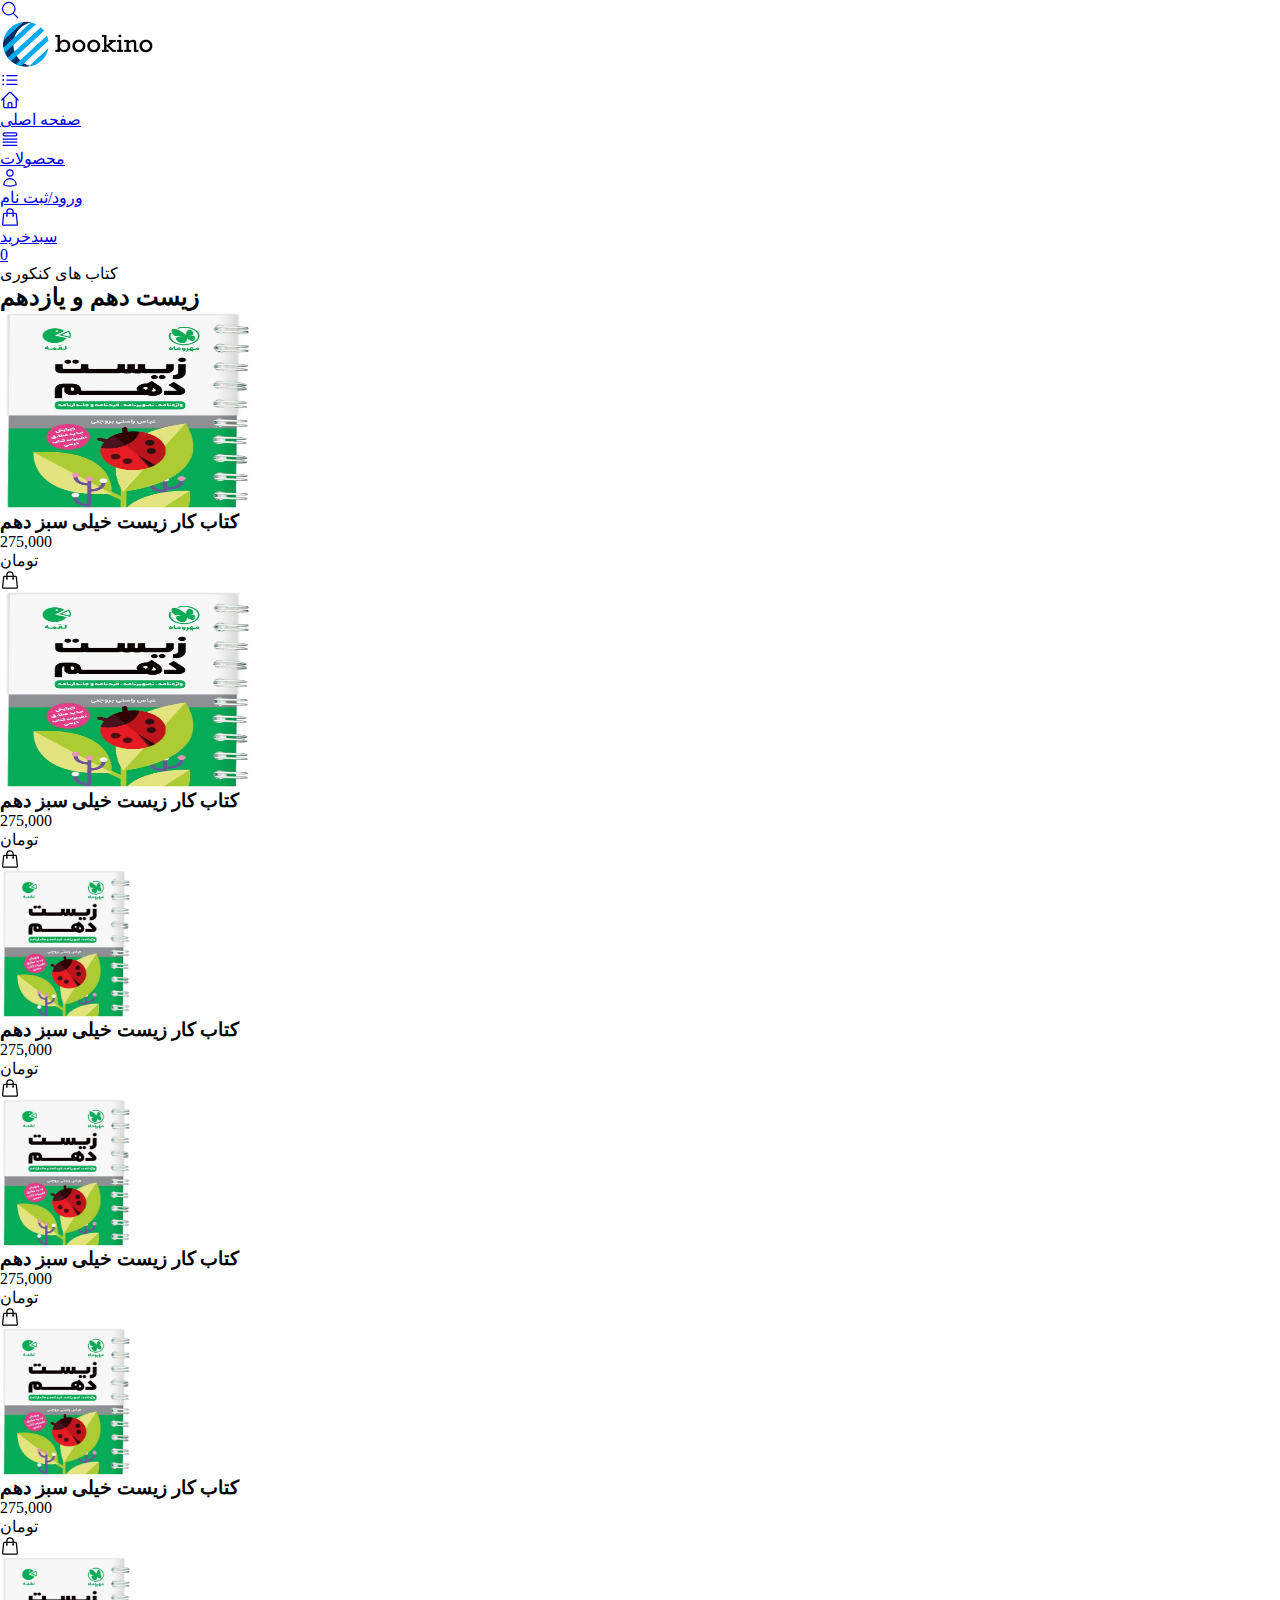
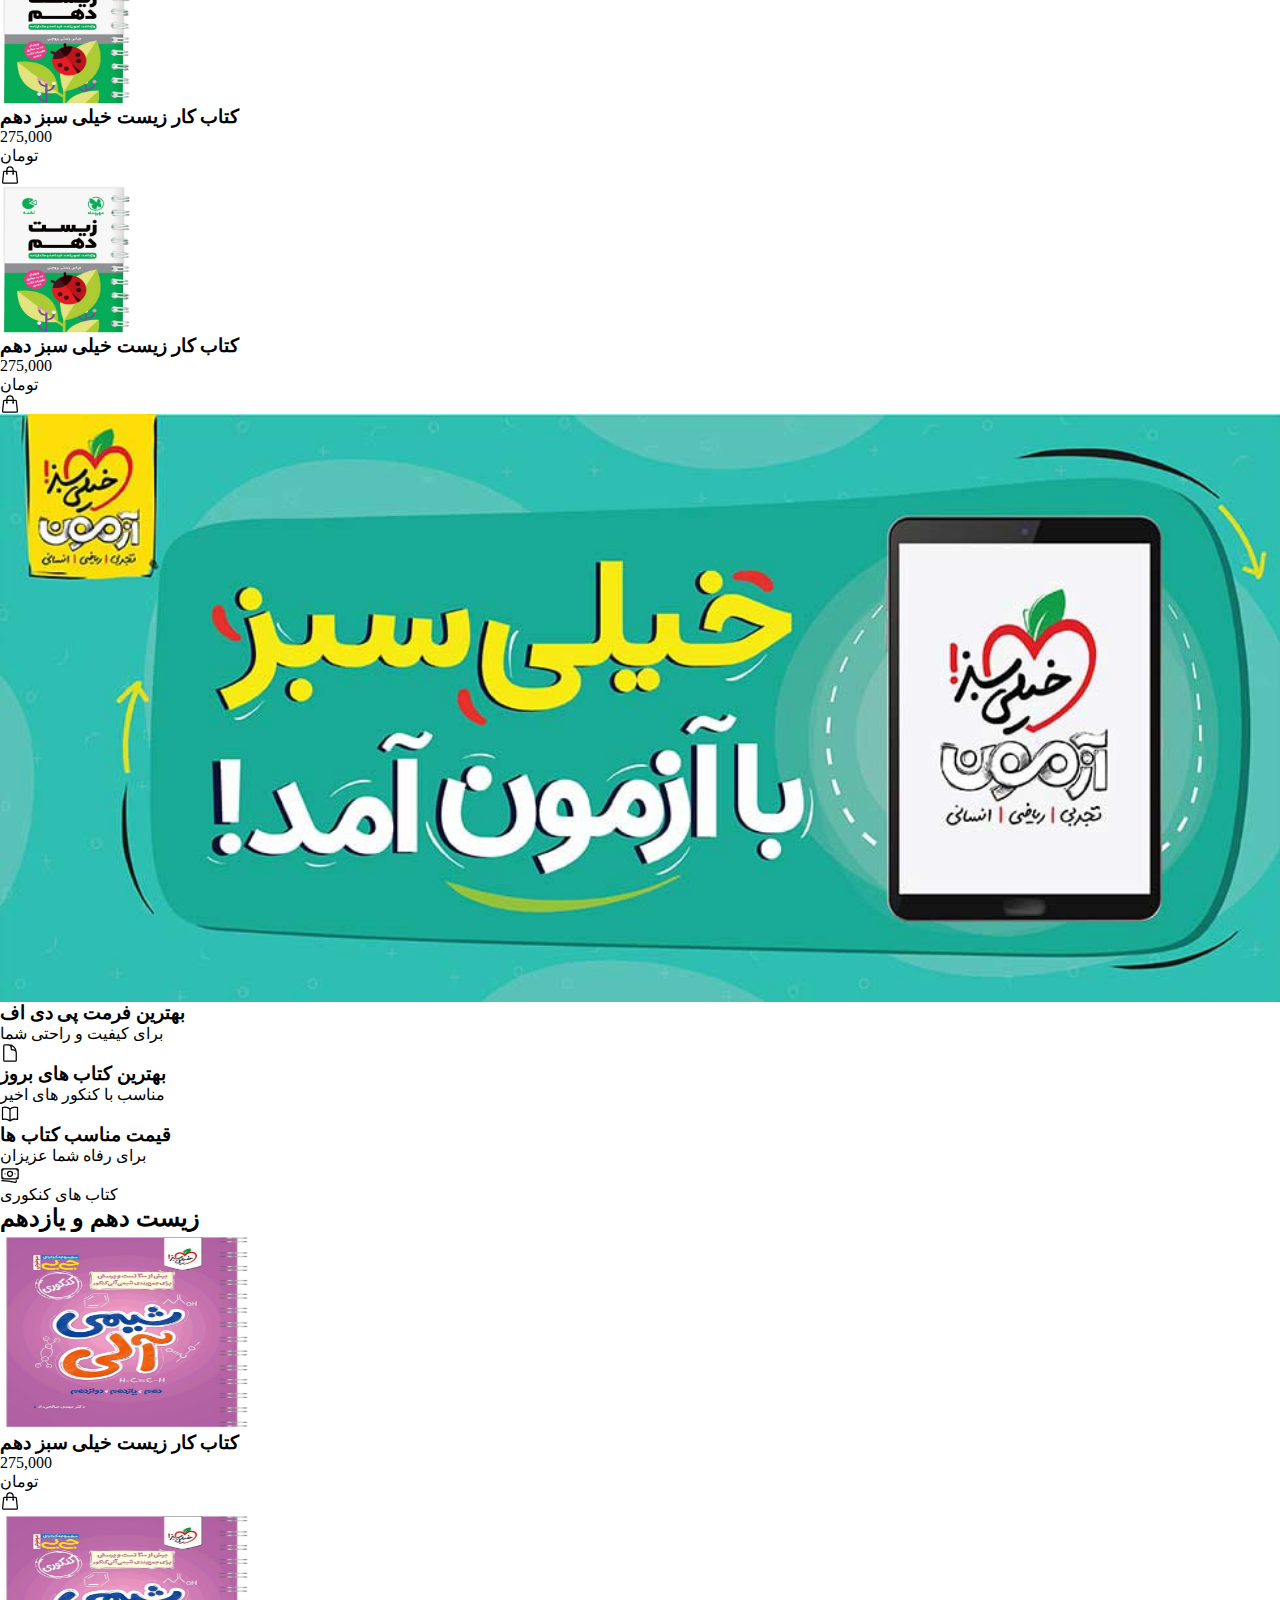
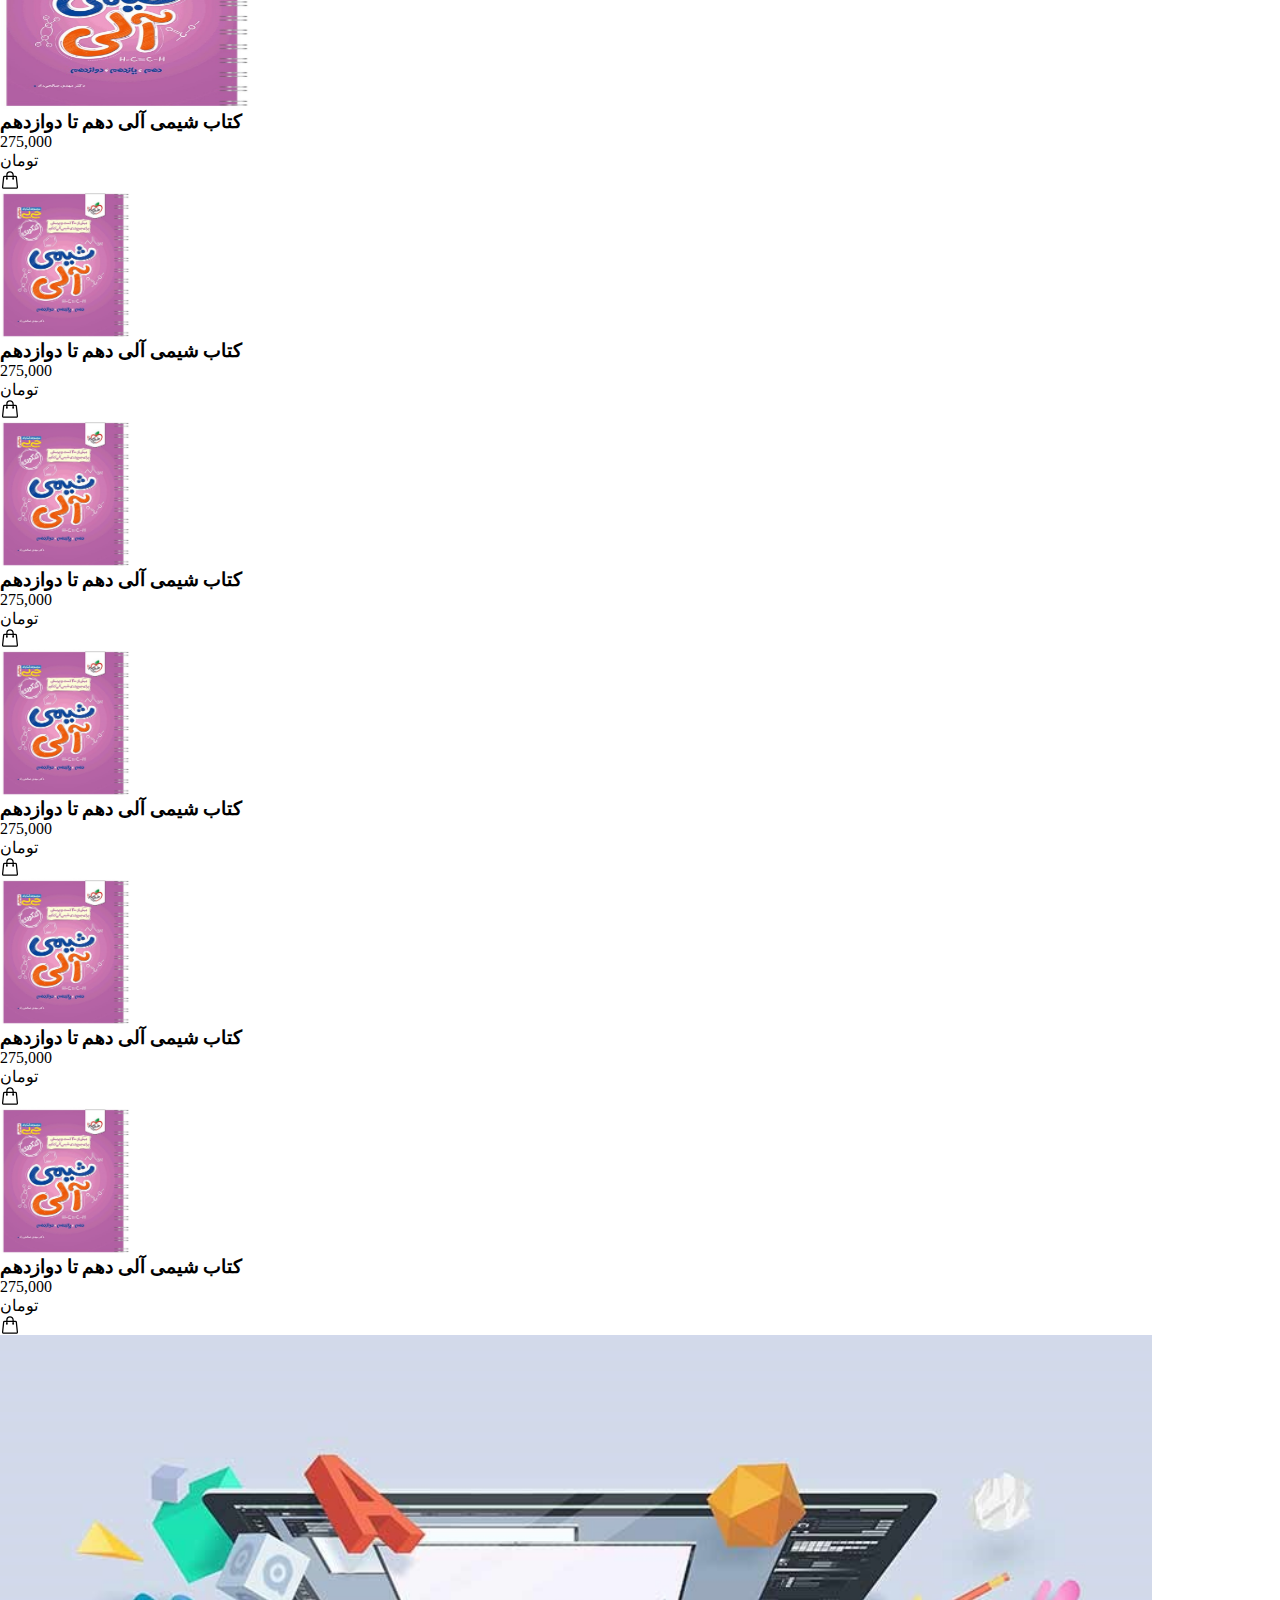
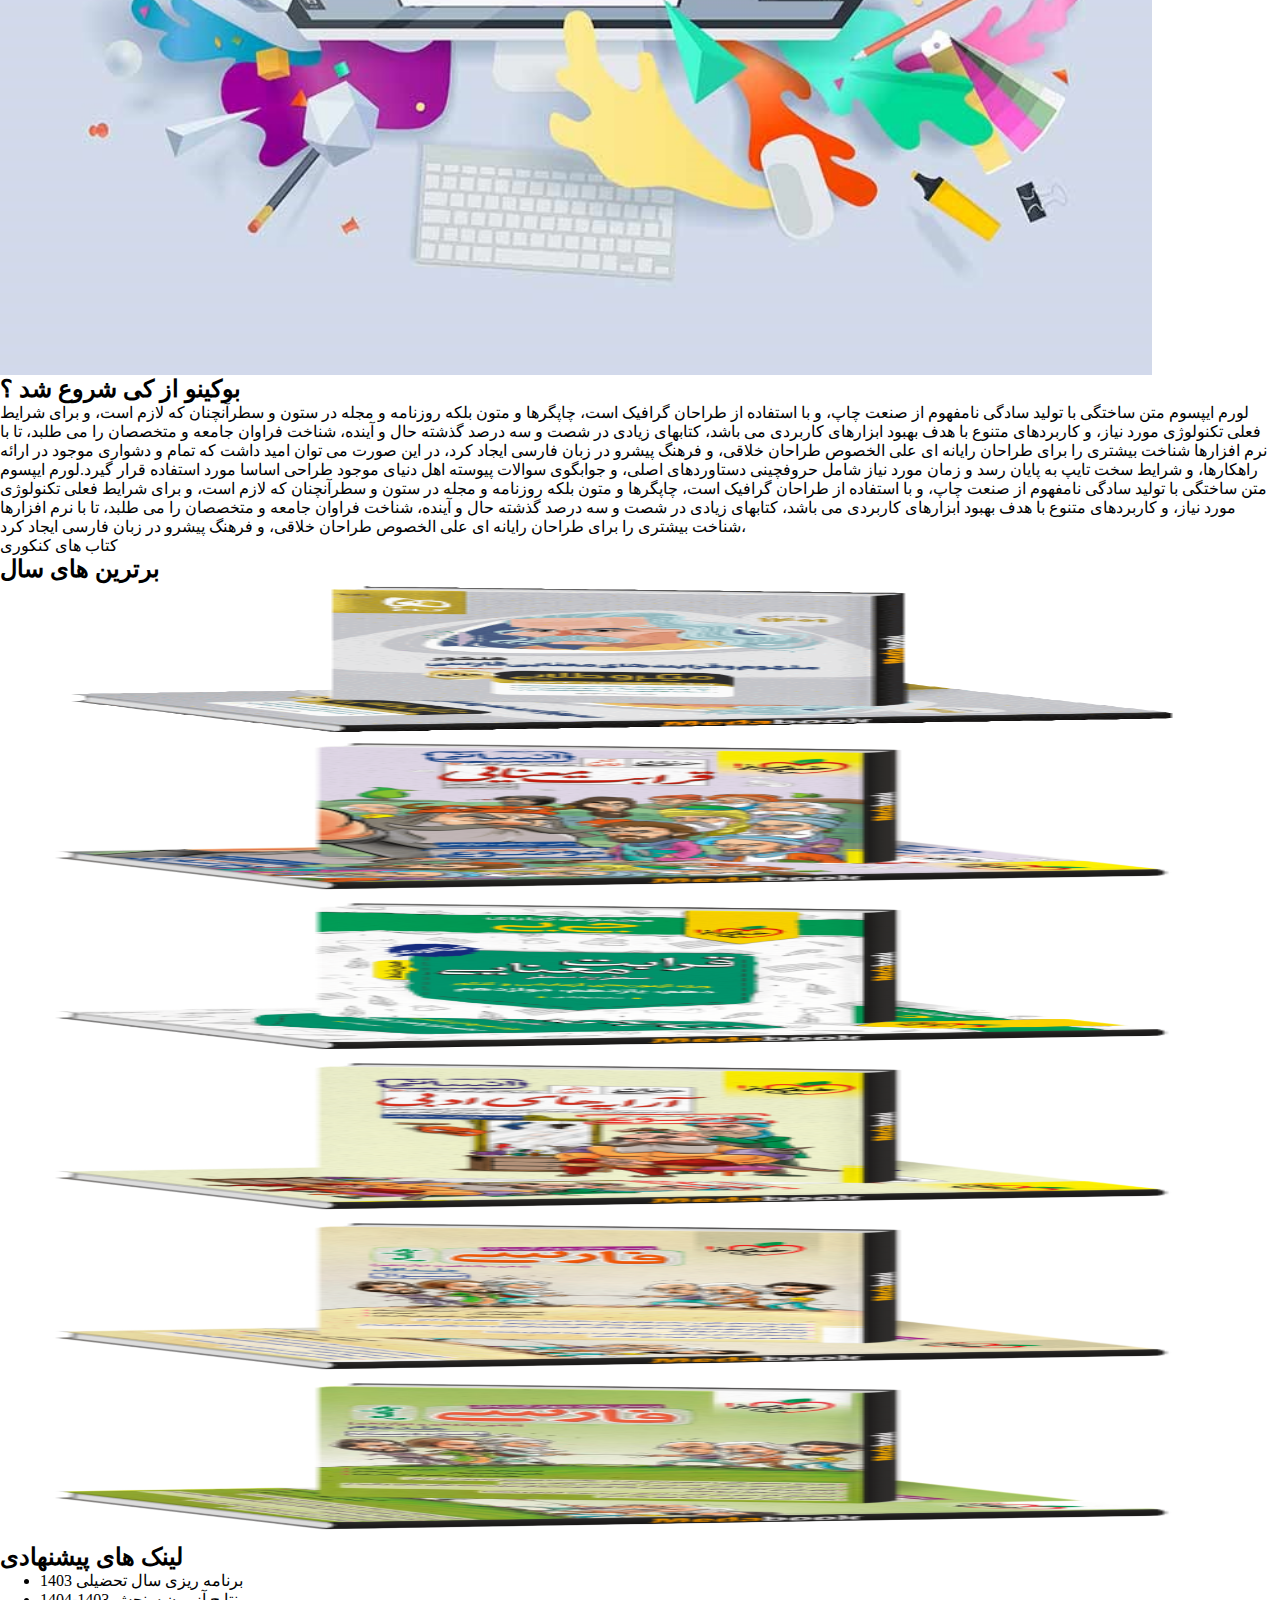
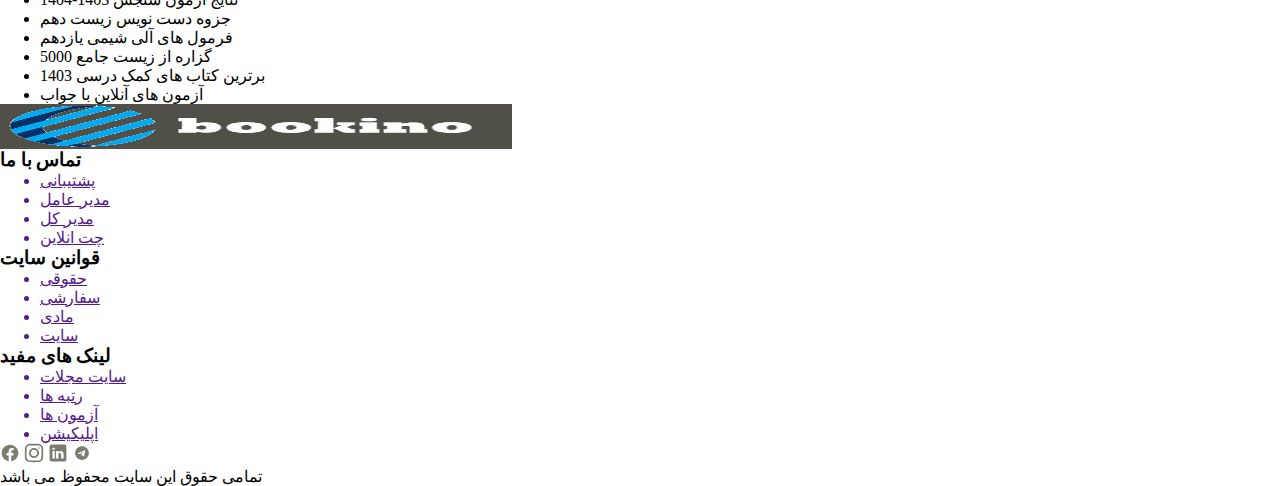
<file: index.html>
<html lang="fa">

<head>
    <meta charset="UTF-8">
    <meta name="viewport" content="width=device-width, initial-scale=1.0">
    <title>Document</title>
    <link rel="stylesheet" href="style.css">
</head>

<body>
    <div class="header">
        <div class="menu-right-mobile">

        </div>
        <a href="#">
            <div class="search">
                <svg xmlns="http://www.w3.org/2000/svg" fill="none" viewBox="0 0 24 24" stroke-width="1.5"
                    stroke="currentColor" class="size-6">
                    <path stroke-linecap="round" stroke-linejoin="round"
                        d="m21 21-5.197-5.197m0 0A7.5 7.5 0 1 0 5.196 5.196a7.5 7.5 0 0 0 10.607 10.607Z" />
                </svg>
            </div>
        </a>
        <div class="icon">
            <img src="images/icon.png" alt="" width="160px" height="50px">
        </div>
        <a href="#">
            <div class="menu-header">
                <svg xmlns="http://www.w3.org/2000/svg" fill="none" viewBox="0 0 24 24" stroke-width="1.5"
                    stroke="currentColor" class="size-6">
                    <path stroke-linecap="round" stroke-linejoin="round"
                        d="M8.25 6.75h12M8.25 12h12m-12 5.25h12M3.75 6.75h.007v.008H3.75V6.75Zm.375 0a.375.375 0 1 1-.75 0 .375.375 0 0 1 .75 0ZM3.75 12h.007v.008H3.75V12Zm.375 0a.375.375 0 1 1-.75 0 .375.375 0 0 1 .75 0Zm-.375 5.25h.007v.008H3.75v-.008Zm.375 0a.375.375 0 1 1-.75 0 .375.375 0 0 1 .75 0Z" />
                </svg>
            </div>
        </a>
    </div>
    <div class="menu-foot">
        <a href="#">
            <div class="menu">
                <div class="item-menu">
                    <div class="icon-menu">
                        <svg xmlns="http://www.w3.org/2000/svg" fill="none" viewBox="0 0 24 24" stroke-width="1.5"
                            stroke="currentColor" class="size-6">
                            <path stroke-linecap="round" stroke-linejoin="round"
                                d="m2.25 12 8.954-8.955c.44-.439 1.152-.439 1.591 0L21.75 12M4.5 9.75v10.125c0 .621.504 1.125 1.125 1.125H9.75v-4.875c0-.621.504-1.125 1.125-1.125h2.25c.621 0 1.125.504 1.125 1.125V21h4.125c.621 0 1.125-.504 1.125-1.125V9.75M8.25 21h8.25" />
                        </svg>
                    </div>
                    <p>صفحه اصلی</p>
                </div>
            </div>
        </a>
        <a href="#">
            <div class="menu">
                <div class="item-menu">
                    <div class="icon-menu">
                        <svg xmlns="http://www.w3.org/2000/svg" fill="none" viewBox="0 0 24 24" stroke-width="1.5"
                            stroke="currentColor" class="size-6">
                            <path stroke-linecap="round" stroke-linejoin="round"
                                d="M3.75 12h16.5m-16.5 3.75h16.5M3.75 19.5h16.5M5.625 4.5h12.75a1.875 1.875 0 0 1 0 3.75H5.625a1.875 1.875 0 0 1 0-3.75Z" />
                        </svg>
                    </div>
                    <p>محصولات</p>
                </div>
            </div>
        </a>
        <a href="#">
            <div class="menu">
                <div class="item-menu">
                    <div class="icon-menu">
                        <svg xmlns="http://www.w3.org/2000/svg" fill="none" viewBox="0 0 24 24" stroke-width="1.5"
                            stroke="currentColor" class="size-6">
                            <path stroke-linecap="round" stroke-linejoin="round"
                                d="M15.75 6a3.75 3.75 0 1 1-7.5 0 3.75 3.75 0 0 1 7.5 0ZM4.501 20.118a7.5 7.5 0 0 1 14.998 0A17.933 17.933 0 0 1 12 21.75c-2.676 0-5.216-.584-7.499-1.632Z" />
                        </svg>
                    </div>
                    <p>ورود/ثبت نام</p>
                </div>
            </div>
        </a>
        <a href="shopping-cart.html">
            <div class="menu">
                <div class="item-menu">
                    <div class="icon-menu">
                        <svg xmlns="http://www.w3.org/2000/svg" fill="none" viewBox="0 0 24 24" stroke-width="1.5"
                            stroke="currentColor" class="size-6">
                            <path stroke-linecap="round" stroke-linejoin="round"
                                d="M15.75 10.5V6a3.75 3.75 0 1 0-7.5 0v4.5m11.356-1.993 1.263 12c.07.665-.45 1.243-1.119 1.243H4.25a1.125 1.125 0 0 1-1.12-1.243l1.264-12A1.125 1.125 0 0 1 5.513 7.5h12.974c.576 0 1.059.435 1.119 1.007ZM8.625 10.5a.375.375 0 1 1-.75 0 .375.375 0 0 1 .75 0Zm7.5 0a.375.375 0 1 1-.75 0 .375.375 0 0 1 .75 0Z" />
                        </svg>
                    </div>
                    <p>سبدخرید</p>
                    <p class="number-shop">0</p>
                </div>
            </div>
        </a>
    </div>
    <div class="main">
        <div class="box-books-one">
            <div class="books-konkoor">
                <p>کتاب های کنکوری</p>
                <h2>زیست دهم و یازدهم</h2>
                <div class="row">
                    <div class="book-konkoor">
                        <img class="img-book" src="images/book.jpg" alt="" width="250px" height="200px">
                        <h3 class="title-book">کتاب کار زیست خیلی سبز دهم </h3>
                        <div class="price-div">
                            <div class="right-price">
                                <p class="price">275,000</p>
                                <p class="tooman">تومان</p>
                            </div>
                            <div class="add-book-to-shop">
                                <svg xmlns="http://www.w3.org/2000/svg" fill="none" viewBox="0 0 24 24"
                                    stroke-width="1.5" stroke="currentColor" class="icon-add-shop">
                                    <path stroke-linecap="round" stroke-linejoin="round"
                                        d="M15.75 10.5V6a3.75 3.75 0 1 0-7.5 0v4.5m11.356-1.993 1.263 12c.07.665-.45 1.243-1.119 1.243H4.25a1.125 1.125 0 0 1-1.12-1.243l1.264-12A1.125 1.125 0 0 1 5.513 7.5h12.974c.576 0 1.059.435 1.119 1.007ZM8.625 10.5a.375.375 0 1 1-.75 0 .375.375 0 0 1 .75 0Zm7.5 0a.375.375 0 1 1-.75 0 .375.375 0 0 1 .75 0Z" />
                                </svg>
                            </div>
                        </div>
                    </div>
                    <div class="book-konkoor">
                        <img class="img-book" src="images/book.jpg" alt="" width="250px" height="200px">
                        <h3 class="title-book">کتاب کار زیست خیلی سبز دهم </h3>
                        <div class="price-div">
                            <div class="right-price">
                                <p class="price">275,000</p>
                                <p class="tooman">تومان</p>
                            </div>
                            <div class="add-book-to-shop">
                                <svg xmlns="http://www.w3.org/2000/svg" fill="none" viewBox="0 0 24 24"
                                    stroke-width="1.5" stroke="currentColor" class="icon-add-shop">
                                    <path stroke-linecap="round" stroke-linejoin="round"
                                        d="M15.75 10.5V6a3.75 3.75 0 1 0-7.5 0v4.5m11.356-1.993 1.263 12c.07.665-.45 1.243-1.119 1.243H4.25a1.125 1.125 0 0 1-1.12-1.243l1.264-12A1.125 1.125 0 0 1 5.513 7.5h12.974c.576 0 1.059.435 1.119 1.007ZM8.625 10.5a.375.375 0 1 1-.75 0 .375.375 0 0 1 .75 0Zm7.5 0a.375.375 0 1 1-.75 0 .375.375 0 0 1 .75 0Z" />
                                </svg>
                            </div>
                        </div>
                    </div>
                    <div class="book-konkoor">
                        <img class="img-book" src="images/book.jpg" alt="" width="130px" height="150px">
                        <h3 class="title-book">کتاب کار زیست خیلی سبز دهم </h3>
                        <div class="price-div">
                            <div class="right-price">
                                <p class="price">275,000</p>
                                <p class="tooman">تومان</p>
                            </div>
                            <div class="add-book-to-shop">
                                <svg xmlns="http://www.w3.org/2000/svg" fill="none" viewBox="0 0 24 24"
                                    stroke-width="1.5" stroke="currentColor" class="icon-add-shop">
                                    <path stroke-linecap="round" stroke-linejoin="round"
                                        d="M15.75 10.5V6a3.75 3.75 0 1 0-7.5 0v4.5m11.356-1.993 1.263 12c.07.665-.45 1.243-1.119 1.243H4.25a1.125 1.125 0 0 1-1.12-1.243l1.264-12A1.125 1.125 0 0 1 5.513 7.5h12.974c.576 0 1.059.435 1.119 1.007ZM8.625 10.5a.375.375 0 1 1-.75 0 .375.375 0 0 1 .75 0Zm7.5 0a.375.375 0 1 1-.75 0 .375.375 0 0 1 .75 0Z" />
                                </svg>
                            </div>
                        </div>
                    </div>
                    <div class="book-konkoor">
                        <img class="img-book" src="images/book.jpg" alt="" width="130px" height="150px">
                        <h3 class="title-book">کتاب کار زیست خیلی سبز دهم </h3>
                        <div class="price-div">
                            <div class="right-price">
                                <p class="price">275,000</p>
                                <p class="tooman">تومان</p>
                            </div>
                            <div class="add-book-to-shop">
                                <svg xmlns="http://www.w3.org/2000/svg" fill="none" viewBox="0 0 24 24"
                                    stroke-width="1.5" stroke="currentColor" class="icon-add-shop">
                                    <path stroke-linecap="round" stroke-linejoin="round"
                                        d="M15.75 10.5V6a3.75 3.75 0 1 0-7.5 0v4.5m11.356-1.993 1.263 12c.07.665-.45 1.243-1.119 1.243H4.25a1.125 1.125 0 0 1-1.12-1.243l1.264-12A1.125 1.125 0 0 1 5.513 7.5h12.974c.576 0 1.059.435 1.119 1.007ZM8.625 10.5a.375.375 0 1 1-.75 0 .375.375 0 0 1 .75 0Zm7.5 0a.375.375 0 1 1-.75 0 .375.375 0 0 1 .75 0Z" />
                                </svg>
                            </div>
                        </div>
                    </div>
                    <div class="book-konkoor">
                        <img class="img-book" src="images/book.jpg" alt="" width="130px" height="150px">
                        <h3 class="title-book">کتاب کار زیست خیلی سبز دهم </h3>
                        <div class="price-div">
                            <div class="right-price">
                                <p class="price">275,000</p>
                                <p class="tooman">تومان</p>
                            </div>
                            <div class="add-book-to-shop">
                                <svg xmlns="http://www.w3.org/2000/svg" fill="none" viewBox="0 0 24 24"
                                    stroke-width="1.5" stroke="currentColor" class="icon-add-shop">
                                    <path stroke-linecap="round" stroke-linejoin="round"
                                        d="M15.75 10.5V6a3.75 3.75 0 1 0-7.5 0v4.5m11.356-1.993 1.263 12c.07.665-.45 1.243-1.119 1.243H4.25a1.125 1.125 0 0 1-1.12-1.243l1.264-12A1.125 1.125 0 0 1 5.513 7.5h12.974c.576 0 1.059.435 1.119 1.007ZM8.625 10.5a.375.375 0 1 1-.75 0 .375.375 0 0 1 .75 0Zm7.5 0a.375.375 0 1 1-.75 0 .375.375 0 0 1 .75 0Z" />
                                </svg>
                            </div>
                        </div>
                    </div>
                    <div class="book-konkoor">
                        <img class="img-book" src="images/book.jpg" alt="" width="130px" height="150px">
                        <h3 class="title-book">کتاب کار زیست خیلی سبز دهم </h3>
                        <div class="price-div">
                            <div class="right-price">
                                <p class="price">275,000</p>
                                <p class="tooman">تومان</p>
                            </div>
                            <div class="add-book-to-shop">
                                <svg xmlns="http://www.w3.org/2000/svg" fill="none" viewBox="0 0 24 24"
                                    stroke-width="1.5" stroke="currentColor" class="icon-add-shop">
                                    <path stroke-linecap="round" stroke-linejoin="round"
                                        d="M15.75 10.5V6a3.75 3.75 0 1 0-7.5 0v4.5m11.356-1.993 1.263 12c.07.665-.45 1.243-1.119 1.243H4.25a1.125 1.125 0 0 1-1.12-1.243l1.264-12A1.125 1.125 0 0 1 5.513 7.5h12.974c.576 0 1.059.435 1.119 1.007ZM8.625 10.5a.375.375 0 1 1-.75 0 .375.375 0 0 1 .75 0Zm7.5 0a.375.375 0 1 1-.75 0 .375.375 0 0 1 .75 0Z" />
                                </svg>
                            </div>
                        </div>
                    </div>
                    <div class="book-konkoor">
                        <img class="img-book" src="images/book.jpg" alt="" width="130px" height="150px">
                        <h3 class="title-book">کتاب کار زیست خیلی سبز دهم </h3>
                        <div class="price-div">
                            <div class="right-price">
                                <p class="price">275,000</p>
                                <p class="tooman">تومان</p>
                            </div>
                            <div class="add-book-to-shop">
                                <svg xmlns="http://www.w3.org/2000/svg" fill="none" viewBox="0 0 24 24"
                                    stroke-width="1.5" stroke="currentColor" class="icon-add-shop">
                                    <path stroke-linecap="round" stroke-linejoin="round"
                                        d="M15.75 10.5V6a3.75 3.75 0 1 0-7.5 0v4.5m11.356-1.993 1.263 12c.07.665-.45 1.243-1.119 1.243H4.25a1.125 1.125 0 0 1-1.12-1.243l1.264-12A1.125 1.125 0 0 1 5.513 7.5h12.974c.576 0 1.059.435 1.119 1.007ZM8.625 10.5a.375.375 0 1 1-.75 0 .375.375 0 0 1 .75 0Zm7.5 0a.375.375 0 1 1-.75 0 .375.375 0 0 1 .75 0Z" />
                                </svg>
                            </div>
                        </div>
                    </div>
                </div>
            </div>
        </div>
        <div class="img">
            <img src="images/img1.jpg" alt="" width="100%" class="img1">
        </div>
        <div class="question">
            <div class="item-question">
                <div class="left-question">
                    <div>
                        <h3 class="title-question-1">بهترین فرمت پی دی اف</h3>
                        <p class="p-question-1">برای کیفیت و راحتی شما</p>
                    </div>

                </div>
                <div class="right-question">
                    <div class="div-icon-question ">
                        <svg xmlns="http://www.w3.org/2000/svg" fill="none" viewBox="0 0 24 24" stroke-width="1.5"
                            stroke="currentColor" class="icon-question">
                            <path stroke-linecap="round" stroke-linejoin="round"
                                d="M19.5 14.25v-2.625a3.375 3.375 0 0 0-3.375-3.375h-1.5A1.125 1.125 0 0 1 13.5 7.125v-1.5a3.375 3.375 0 0 0-3.375-3.375H8.25m2.25 0H5.625c-.621 0-1.125.504-1.125 1.125v17.25c0 .621.504 1.125 1.125 1.125h12.75c.621 0 1.125-.504 1.125-1.125V11.25a9 9 0 0 0-9-9Z" />
                        </svg>
                    </div>
                </div>
            </div>
            <div class="item-question">
                <div class="left-question">
                    <div>
                        <h3 class="title-question-2">بهترین کتاب های بروز</h3>
                        <p class="p-question-2">مناسب با کنکور های اخیر</p>
                    </div>

                </div>
                <div class="right-question">
                    <div class="two-icon">
                        <svg xmlns="http://www.w3.org/2000/svg" fill="none" viewBox="0 0 24 24" stroke-width="1.5"
                            stroke="currentColor" class="icon-question">
                            <path stroke-linecap="round" stroke-linejoin="round"
                                d="M12 6.042A8.967 8.967 0 0 0 6 3.75c-1.052 0-2.062.18-3 .512v14.25A8.987 8.987 0 0 1 6 18c2.305 0 4.408.867 6 2.292m0-14.25a8.966 8.966 0 0 1 6-2.292c1.052 0 2.062.18 3 .512v14.25A8.987 8.987 0 0 0 18 18a8.967 8.967 0 0 0-6 2.292m0-14.25v14.25" />
                        </svg>
                    </div>
                </div>
            </div>
            <div class="item-question">
                <div class="left-question">
                    <div>
                        <h3 class="title-question-3">قیمت مناسب کتاب ها</h3>
                        <p class="p-question-3">برای رفاه شما عزیزان</p>
                    </div>

                </div>
                <div class="right-question">
                    <div class="three-icon">
                        <svg xmlns="http://www.w3.org/2000/svg" fill="none" viewBox="0 0 24 24" stroke-width="1.5"
                            stroke="currentColor" class="icon-question">
                            <path stroke-linecap="round" stroke-linejoin="round"
                                d="M2.25 18.75a60.07 60.07 0 0 1 15.797 2.101c.727.198 1.453-.342 1.453-1.096V18.75M3.75 4.5v.75A.75.75 0 0 1 3 6h-.75m0 0v-.375c0-.621.504-1.125 1.125-1.125H20.25M2.25 6v9m18-10.5v.75c0 .414.336.75.75.75h.75m-1.5-1.5h.375c.621 0 1.125.504 1.125 1.125v9.75c0 .621-.504 1.125-1.125 1.125h-.375m1.5-1.5H21a.75.75 0 0 0-.75.75v.75m0 0H3.75m0 0h-.375a1.125 1.125 0 0 1-1.125-1.125V15m1.5 1.5v-.75A.75.75 0 0 0 3 15h-.75M15 10.5a3 3 0 1 1-6 0 3 3 0 0 1 6 0Zm3 0h.008v.008H18V10.5Zm-12 0h.008v.008H6V10.5Z" />
                        </svg>

                    </div>
                </div>
            </div>
        </div>
        <div class="box-books-one">


            <div class="books-konkoor">
                <p>کتاب های کنکوری</p>
                <h2>زیست دهم و یازدهم</h2>
                <div class="row">
                    <div class="book-konkoor">
                        <img class="img-book" src="images/book2.jpg" alt="" width="250px" height="200px">
                        <h3 class="title-book">کتاب کار زیست خیلی سبز دهم </h3>
                        <div class="price-div">
                            <div class="right-price">
                                <p class="price">275,000</p>
                                <p class="tooman">تومان</p>
                            </div>
                            <div class="add-book-to-shop">
                                <svg xmlns="http://www.w3.org/2000/svg" fill="none" viewBox="0 0 24 24"
                                    stroke-width="1.5" stroke="currentColor" class="icon-add-shop">
                                    <path stroke-linecap="round" stroke-linejoin="round"
                                        d="M15.75 10.5V6a3.75 3.75 0 1 0-7.5 0v4.5m11.356-1.993 1.263 12c.07.665-.45 1.243-1.119 1.243H4.25a1.125 1.125 0 0 1-1.12-1.243l1.264-12A1.125 1.125 0 0 1 5.513 7.5h12.974c.576 0 1.059.435 1.119 1.007ZM8.625 10.5a.375.375 0 1 1-.75 0 .375.375 0 0 1 .75 0Zm7.5 0a.375.375 0 1 1-.75 0 .375.375 0 0 1 .75 0Z" />
                                </svg>
                            </div>
                        </div>
                    </div>
                    <div class="book-konkoor">
                        <img class="img-book" src="images/book2.jpg" alt="" width="250px" height="200px">
                        <h3 class="title-book">کتاب شیمی آلی دهم تا دوازدهم</h3>
                        <div class="price-div">
                            <div class="right-price">
                                <p class="price">275,000</p>
                                <p class="tooman">تومان</p>
                            </div>
                            <div class="add-book-to-shop">
                                <svg xmlns="http://www.w3.org/2000/svg" fill="none" viewBox="0 0 24 24"
                                    stroke-width="1.5" stroke="currentColor" class="icon-add-shop">
                                    <path stroke-linecap="round" stroke-linejoin="round"
                                        d="M15.75 10.5V6a3.75 3.75 0 1 0-7.5 0v4.5m11.356-1.993 1.263 12c.07.665-.45 1.243-1.119 1.243H4.25a1.125 1.125 0 0 1-1.12-1.243l1.264-12A1.125 1.125 0 0 1 5.513 7.5h12.974c.576 0 1.059.435 1.119 1.007ZM8.625 10.5a.375.375 0 1 1-.75 0 .375.375 0 0 1 .75 0Zm7.5 0a.375.375 0 1 1-.75 0 .375.375 0 0 1 .75 0Z" />
                                </svg>
                            </div>
                        </div>
                    </div>
                    <div class="book-konkoor">
                        <img class="img-book" src="images/book2.jpg" alt="" width="130px" height="150px">
                        <h3 class="title-book">کتاب شیمی آلی دهم تا دوازدهم</h3>
                        <div class="price-div">
                            <div class="right-price">
                                <p class="price">275,000</p>
                                <p class="tooman">تومان</p>
                            </div>
                            <div class="add-book-to-shop">
                                <svg xmlns="http://www.w3.org/2000/svg" fill="none" viewBox="0 0 24 24"
                                    stroke-width="1.5" stroke="currentColor" class="icon-add-shop">
                                    <path stroke-linecap="round" stroke-linejoin="round"
                                        d="M15.75 10.5V6a3.75 3.75 0 1 0-7.5 0v4.5m11.356-1.993 1.263 12c.07.665-.45 1.243-1.119 1.243H4.25a1.125 1.125 0 0 1-1.12-1.243l1.264-12A1.125 1.125 0 0 1 5.513 7.5h12.974c.576 0 1.059.435 1.119 1.007ZM8.625 10.5a.375.375 0 1 1-.75 0 .375.375 0 0 1 .75 0Zm7.5 0a.375.375 0 1 1-.75 0 .375.375 0 0 1 .75 0Z" />
                                </svg>
                            </div>
                        </div>
                    </div>
                    <div class="book-konkoor">
                        <img class="img-book" src="images/book2.jpg" alt="" width="130px" height="150px">
                        <h3 class="title-book">کتاب شیمی آلی دهم تا دوازدهم</h3>
                        <div class="price-div">
                            <div class="right-price">
                                <p class="price">275,000</p>
                                <p class="tooman">تومان</p>
                            </div>
                            <div class="add-book-to-shop">
                                <svg xmlns="http://www.w3.org/2000/svg" fill="none" viewBox="0 0 24 24"
                                    stroke-width="1.5" stroke="currentColor" class="icon-add-shop">
                                    <path stroke-linecap="round" stroke-linejoin="round"
                                        d="M15.75 10.5V6a3.75 3.75 0 1 0-7.5 0v4.5m11.356-1.993 1.263 12c.07.665-.45 1.243-1.119 1.243H4.25a1.125 1.125 0 0 1-1.12-1.243l1.264-12A1.125 1.125 0 0 1 5.513 7.5h12.974c.576 0 1.059.435 1.119 1.007ZM8.625 10.5a.375.375 0 1 1-.75 0 .375.375 0 0 1 .75 0Zm7.5 0a.375.375 0 1 1-.75 0 .375.375 0 0 1 .75 0Z" />
                                </svg>
                            </div>
                        </div>
                    </div>
                    <div class="book-konkoor">
                        <img class="img-book" src="images/book2.jpg" alt="" width="130px" height="150px">
                        <h3 class="title-book">کتاب شیمی آلی دهم تا دوازدهم</h3>
                        <div class="price-div">
                            <div class="right-price">
                                <p class="price">275,000</p>
                                <p class="tooman">تومان</p>
                            </div>
                            <div class="add-book-to-shop">
                                <svg xmlns="http://www.w3.org/2000/svg" fill="none" viewBox="0 0 24 24"
                                    stroke-width="1.5" stroke="currentColor" class="icon-add-shop">
                                    <path stroke-linecap="round" stroke-linejoin="round"
                                        d="M15.75 10.5V6a3.75 3.75 0 1 0-7.5 0v4.5m11.356-1.993 1.263 12c.07.665-.45 1.243-1.119 1.243H4.25a1.125 1.125 0 0 1-1.12-1.243l1.264-12A1.125 1.125 0 0 1 5.513 7.5h12.974c.576 0 1.059.435 1.119 1.007ZM8.625 10.5a.375.375 0 1 1-.75 0 .375.375 0 0 1 .75 0Zm7.5 0a.375.375 0 1 1-.75 0 .375.375 0 0 1 .75 0Z" />
                                </svg>
                            </div>
                        </div>
                    </div>
                    <div class="book-konkoor">
                        <img class="img-book" src="images/book2.jpg" alt="" width="130px" height="150px">
                        <h3 class="title-book">کتاب شیمی آلی دهم تا دوازدهم</h3>
                        <div class="price-div">
                            <div class="right-price">
                                <p class="price">275,000</p>
                                <p class="tooman">تومان</p>
                            </div>
                            <div class="add-book-to-shop">
                                <svg xmlns="http://www.w3.org/2000/svg" fill="none" viewBox="0 0 24 24"
                                    stroke-width="1.5" stroke="currentColor" class="icon-add-shop">
                                    <path stroke-linecap="round" stroke-linejoin="round"
                                        d="M15.75 10.5V6a3.75 3.75 0 1 0-7.5 0v4.5m11.356-1.993 1.263 12c.07.665-.45 1.243-1.119 1.243H4.25a1.125 1.125 0 0 1-1.12-1.243l1.264-12A1.125 1.125 0 0 1 5.513 7.5h12.974c.576 0 1.059.435 1.119 1.007ZM8.625 10.5a.375.375 0 1 1-.75 0 .375.375 0 0 1 .75 0Zm7.5 0a.375.375 0 1 1-.75 0 .375.375 0 0 1 .75 0Z" />
                                </svg>
                            </div>
                        </div>
                    </div>
                    <div class="book-konkoor">
                        <img class="img-book" src="images/book2.jpg" alt="" width="130px" height="150px">
                        <h3 class="title-book">کتاب شیمی آلی دهم تا دوازدهم</h3>
                        <div class="price-div">
                            <div class="right-price">
                                <p class="price">275,000</p>
                                <p class="tooman">تومان</p>
                            </div>
                            <div class="add-book-to-shop">
                                <svg xmlns="http://www.w3.org/2000/svg" fill="none" viewBox="0 0 24 24"
                                    stroke-width="1.5" stroke="currentColor" class="icon-add-shop">
                                    <path stroke-linecap="round" stroke-linejoin="round"
                                        d="M15.75 10.5V6a3.75 3.75 0 1 0-7.5 0v4.5m11.356-1.993 1.263 12c.07.665-.45 1.243-1.119 1.243H4.25a1.125 1.125 0 0 1-1.12-1.243l1.264-12A1.125 1.125 0 0 1 5.513 7.5h12.974c.576 0 1.059.435 1.119 1.007ZM8.625 10.5a.375.375 0 1 1-.75 0 .375.375 0 0 1 .75 0Zm7.5 0a.375.375 0 1 1-.75 0 .375.375 0 0 1 .75 0Z" />
                                </svg>
                            </div>
                        </div>
                    </div>
                </div>
            </div>
        </div>
        <div class="whats-bookino">
            <div class="div-icon-whats-bookino">
                <img src="images/bookino.jpeg" alt="" width="90%" class="icon-whats-bookino">
            </div>
            <div class="text-whats-bookino">
                <h2 class="title-whats-bookino">بوکینو از کی شروع شد ؟</h2>
                <p class="p-title-bookino">لورم ایپسوم متن ساختگی با تولید سادگی نامفهوم از صنعت چاپ، و با استفاده از
                    طراحان گرافیک است، چاپگرها
                    و
                    متون بلکه روزنامه و مجله در ستون و سطرآنچنان که لازم است، و برای شرایط فعلی تکنولوژی مورد نیاز، و
                    کاربردهای متنوع با هدف بهبود ابزارهای کاربردی می باشد، کتابهای زیادی در شصت و سه درصد گذشته حال و
                    آینده،
                    شناخت فراوان جامعه و متخصصان را می طلبد، تا با نرم افزارها شناخت بیشتری را برای طراحان رایانه ای علی
                    الخصوص طراحان خلاقی، و فرهنگ پیشرو در زبان فارسی ایجاد کرد، در این صورت می توان امید داشت که تمام و
                    دشواری موجود در ارائه راهکارها، و شرایط سخت تایپ به پایان رسد و زمان مورد نیاز شامل حروفچینی
                    دستاوردهای
                    اصلی، و جوابگوی سوالات پیوسته اهل دنیای موجود طراحی اساسا مورد استفاده قرار گیرد.لورم ایپسوم متن
                    ساختگی
                    با تولید سادگی نامفهوم از صنعت چاپ، و با استفاده از طراحان گرافیک است، چاپگرها و متون بلکه روزنامه و
                    مجله در ستون و سطرآنچنان که لازم است، و برای شرایط فعلی تکنولوژی مورد نیاز، و کاربردهای متنوع با هدف
                    بهبود ابزارهای کاربردی می باشد، کتابهای زیادی در شصت و سه درصد گذشته حال و آینده، شناخت فراوان جامعه
                    و
                    متخصصان را می طلبد، تا با نرم افزارها شناخت بیشتری را برای طراحان رایانه ای علی الخصوص طراحان خلاقی،
                    و
                    فرهنگ پیشرو در زبان فارسی ایجاد کرد،</p>
            </div>
        </div>
        <div class="tops">
            <p class="p-tops">کتاب های کنکوری</p>
            <h2 class="title-tops">برترین های سال</h2>
            <div class="row-tops b-tops">
                <div class="left-row-tops">
                    <div class="image-tops">
                        <img src="images/book3.png" alt="" width="95%" height="160px">
                    </div>
                </div>
                <div class="right-row-tops">
                    <div class="image-tops">
                        <img src="images/book4.png" alt="" width="95%" height="160px">
                    </div>
                </div>
            </div>
            <div class="row-tops">
                <div class="left-row-tops">
                    <div class="image-tops">
                        <img src="images/book5.png" alt="" width="95%" height="160px">
                    </div>
                </div>
                <div class="right-row-tops">
                    <div class="image-tops">
                        <img src="images/book6.png" alt="" width="95%" height="160px">
                    </div>
                </div>
            </div>
            <div class="row-tops">
                <div class="left-row-tops">
                    <div class="image-tops">
                        <img src="images/book7.png" alt="" width="95%" height="160px">
                    </div>
                </div>
                <div class="right-row-tops">
                    <div class="image-tops">
                        <img src="images/book8.png" alt="" width="95%" height="160px">
                    </div>
                </div>
            </div>
        </div>
        <div class="tops-links">
            <div class="title-tops-links">
                <h2>لینک های پیشنهادی</h2>
            </div>
            <ul class="tops-links-ul">
                <li>برنامه ریزی سال تحضیلی 1403</li>
                <li>نتایج آزمون سنجش 1403-1404 </li>
                <li>جزوه دست نویس زیست دهم</li>
                <li>فرمول های آلی شیمی یازدهم</li>
                <li>5000 گزاره از زیست جامع</li>
                <li>برترین کتاب های کمک درسی 1403</li>
                <li>آزمون های آنلاین با جواب</li>
            </ul>
        </div>
        <div class="footer">
            <div class="div-icon-footer">
                <img src="images/icon-footer.png" alt="" width="40%" height="45px">
            </div>
            <div class="links-footer">
                <div class="item-links-footer">
                    <div class="div-top-links">
                        <h3 class="title-links-footer">تماس با ما</h3>
                        <ul>
                            <a href="">
                                <li class="li-footer">پشتیبانی</li>
                            </a>
                            <a href="">
                                <li class="li-footer">مدیر عامل</li>
                            </a>
                            <a href="">
                                <li class="li-footer">مدیر کل</li>
                            </a>
                            <a href="">
                                <li class="li-footer">چت انلاین</li>
                            </a>
                        </ul>
                    </div>
                </div>
                <div class="item-links-footer">
                    <div class="div-top-links">
                        <h3 class="title-links-footer">قوانین سایت</h3>
                        <ul>
                            <a href="">
                                <li class="li-footer">حقوقی </li>
                            </a>
                            <a href="">
                                <li class="li-footer">سفارشی</li>
                            </a>
                            <a href="">
                                <li class="li-footer">مادی</li>
                            </a>
                            <a href="">
                                <li class="li-footer">سایت</li>
                            </a>
                        </ul>
                    </div>
                </div>
                <div class="item-links-footer">
                    <div class="div-top-links">
                        <h3 class="title-links-footer">لینک های مفید</h3>
                        <ul>
                            <a href="">
                                <li class="li-footer">سایت مجلات</li>
                            </a>
                            <a href="">
                                <li class="li-footer">رتبه ها</li>
                            </a>
                            <a href="">
                                <li class="li-footer">آزمون ها</li>
                            </a>
                            <a href="">
                                <li class="li-footer">اپلیکیشن </li>
                            </a>
                        </ul>


                    </div>
                </div>
            </div>
            <div class="social-buttons">

                <a href="#"><svg class="social facebook" xmlns="http://www.w3.org/2000/svg" viewBox="0 0 24 24"
                        fill="#7b7b6f" width="24" height="24">
                        <path
                            d="M12.001 2.002c-5.522 0-9.999 4.477-9.999 9.999 0 4.99 3.656 9.126 8.437 9.879v-6.988h-2.54v-2.891h2.54V9.798c0-2.508 1.493-3.891 3.776-3.891 1.094 0 2.24.195 2.24.195v2.459h-1.264c-1.24 0-1.628.772-1.628 1.563v1.875h2.771l-.443 2.891h-2.328v6.988C18.344 21.129 22 16.992 22 12.001c0-5.522-4.477-9.999-9.999-9.999z" />
                    </svg></a>
                <a href="#"><svg xmlns="http://www.w3.org/2000/svg" width="800px" height="800px" viewBox="0 0 24 24"
                        fill="#7b7b6f" class="social-2">
                        <path fill-rule="evenodd" clip-rule="evenodd" class="social1"
                            d="M12 18C15.3137 18 18 15.3137 18 12C18 8.68629 15.3137 6 12 6C8.68629 6 6 8.68629 6 12C6 15.3137 8.68629 18 12 18ZM12 16C14.2091 16 16 14.2091 16 12C16 9.79086 14.2091 8 12 8C9.79086 8 8 9.79086 8 12C8 14.2091 9.79086 16 12 16Z"
                            fill="#7b7b6f" />
                        <path class="social1"
                            d="M18 5C17.4477 5 17 5.44772 17 6C17 6.55228 17.4477 7 18 7C18.5523 7 19 6.55228 19 6C19 5.44772 18.5523 5 18 5Z"
                            fill="#7b7b6f" />
                        <path fill-rule="evenodd" clip-rule="evenodd" class="social1"
                            d="M1.65396 4.27606C1 5.55953 1 7.23969 1 10.6V13.4C1 16.7603 1 18.4405 1.65396 19.7239C2.2292 20.8529 3.14708 21.7708 4.27606 22.346C5.55953 23 7.23969 23 10.6 23H13.4C16.7603 23 18.4405 23 19.7239 22.346C20.8529 21.7708 21.7708 20.8529 22.346 19.7239C23 18.4405 23 16.7603 23 13.4V10.6C23 7.23969 23 5.55953 22.346 4.27606C21.7708 3.14708 20.8529 2.2292 19.7239 1.65396C18.4405 1 16.7603 1 13.4 1H10.6C7.23969 1 5.55953 1 4.27606 1.65396C3.14708 2.2292 2.2292 3.14708 1.65396 4.27606ZM13.4 3H10.6C8.88684 3 7.72225 3.00156 6.82208 3.0751C5.94524 3.14674 5.49684 3.27659 5.18404 3.43597C4.43139 3.81947 3.81947 4.43139 3.43597 5.18404C3.27659 5.49684 3.14674 5.94524 3.0751 6.82208C3.00156 7.72225 3 8.88684 3 10.6V13.4C3 15.1132 3.00156 16.2777 3.0751 17.1779C3.14674 18.0548 3.27659 18.5032 3.43597 18.816C3.81947 19.5686 4.43139 20.1805 5.18404 20.564C5.49684 20.7234 5.94524 20.8533 6.82208 20.9249C7.72225 20.9984 8.88684 21 10.6 21H13.4C15.1132 21 16.2777 20.9984 17.1779 20.9249C18.0548 20.8533 18.5032 20.7234 18.816 20.564C19.5686 20.1805 20.1805 19.5686 20.564 18.816C20.7234 18.5032 20.8533 18.0548 20.9249 17.1779C20.9984 16.2777 21 15.1132 21 13.4V10.6C21 8.88684 20.9984 7.72225 20.9249 6.82208C20.8533 5.94524 20.7234 5.49684 20.564 5.18404C20.1805 4.43139 19.5686 3.81947 18.816 3.43597C18.5032 3.27659 18.0548 3.14674 17.1779 3.0751C16.2777 3.00156 15.1132 3 13.4 3Z"
                            fill="#7b7b6f" />
                    </svg></a>
                <a href="#"><svg xmlns="http://www.w3.org/2000/svg" viewBox="0 0 50 50" width="50px" height="50px"
                        fill="#7b7b6f" class="social link">
                        <path
                            d="M41,4H9C6.24,4,4,6.24,4,9v32c0,2.76,2.24,5,5,5h32c2.76,0,5-2.24,5-5V9C46,6.24,43.76,4,41,4z M17,20v19h-6V20H17z M11,14.47c0-1.4,1.2-2.47,3-2.47s2.93,1.07,3,2.47c0,1.4-1.12,2.53-3,2.53C12.2,17,11,15.87,11,14.47z M39,39h-6c0,0,0-9.26,0-10 c0-2-1-4-3.5-4.04h-0.08C27,24.96,26,27.02,26,29c0,0.91,0,10,0,10h-6V20h6v2.56c0,0,1.93-2.56,5.81-2.56 c3.97,0,7.19,2.73,7.19,8.26V39z" />
                    </svg></a>
                <a href="#"><svg xmlns="http://www.w3.org/2000/svg" viewBox="0 0 64 64" width="100px" height="100px"
                        class="social-ts" fill="#7b7b6f">
                        <path
                            d="M32,10c12.15,0,22,9.85,22,22s-9.85,22-22,22s-22-9.85-22-22S19.85,10,32,10z M39.589,40.968 c0.404-1.241,2.301-13.615,2.534-16.054c0.071-0.738-0.163-1.229-0.619-1.449c-0.553-0.265-1.371-0.133-2.322,0.21 c-1.303,0.47-17.958,7.541-18.92,7.951c-0.912,0.388-1.775,0.81-1.775,1.423c0,0.431,0.256,0.673,0.96,0.924 c0.732,0.261,2.577,0.82,3.668,1.121c1.05,0.29,2.243,0.038,2.913-0.378c0.709-0.441,8.901-5.921,9.488-6.402 c0.587-0.48,1.056,0.135,0.576,0.616c-0.48,0.48-6.102,5.937-6.844,6.693c-0.901,0.917-0.262,1.868,0.343,2.249 c0.689,0.435,5.649,3.761,6.396,4.295c0.747,0.534,1.504,0.776,2.198,0.776C38.879,42.942,39.244,42.028,39.589,40.968z" />
                    </svg></a>


            </div>
            <div class="end-footer">
                <p>تمامی حقوق این سایت محفوظ می باشد</p>
            </div>
        </div>
        <script src="scripts/script.js"></script>
</body>

</html>
</file>
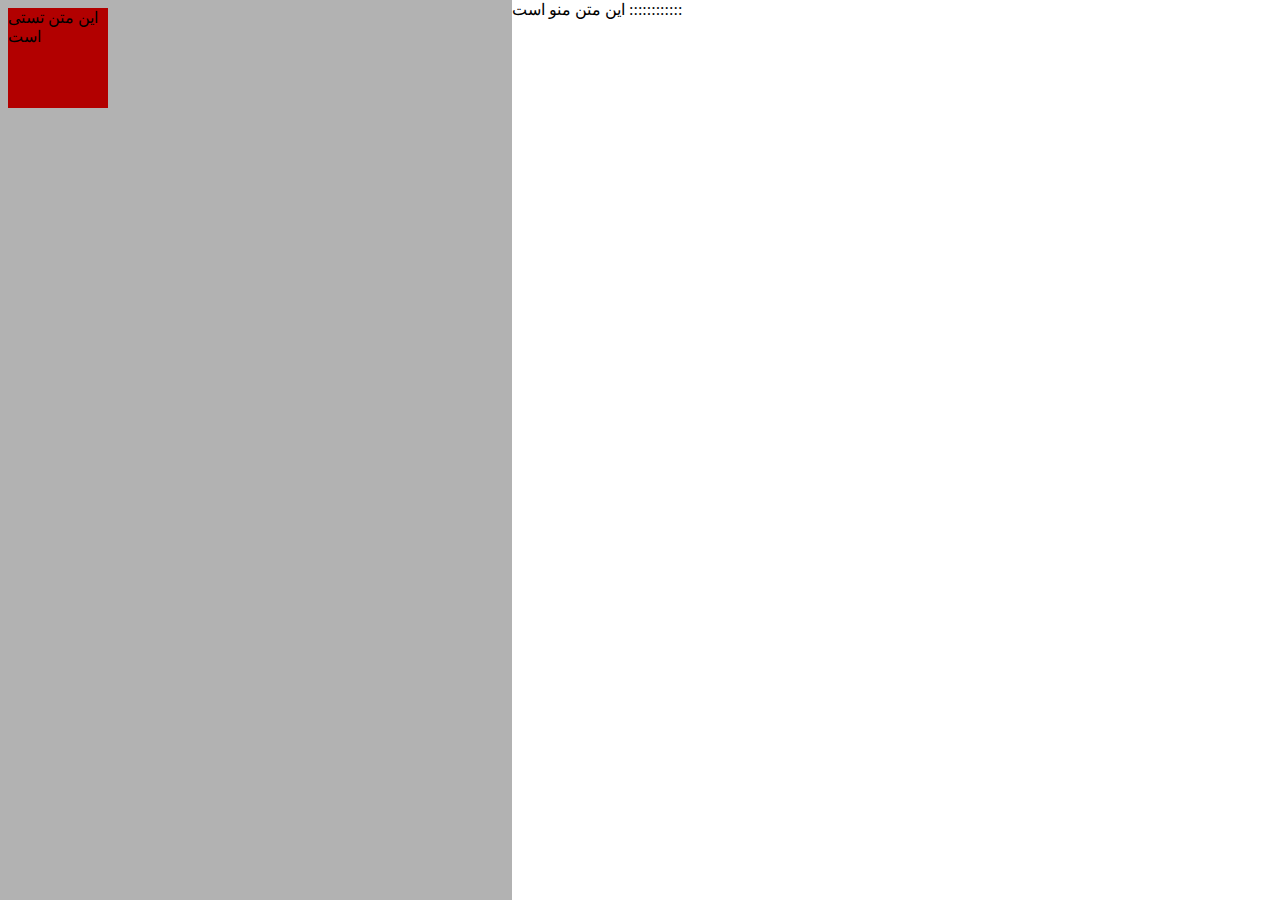
<file: menu/index.html>
<html lang="en">

<head>
    <meta charset="UTF-8">
    <meta name="viewport" content="width=device-width, initial-scale=1.0">
    <title>Document</title>
    <style>
        .menu {
            width: 60%;
            height: 100%;
            background-color: #fff;

        }
        .main-back {
            background-color: rgba(0, 0, 0, 0.3);
            
            width: 100%;
            height: 100%;
            position: fixed;
            right: 0;
            top: 0;
            display: flex;
            justify-content: right;
        }
        .s {
            background: red;
            width: 100px;
            height: 100px;
            display: block;
        }
    </style>
</head>

<body>
    <span class="s">این متن تستی است</span>
    <div class="main-back">
        <div class="menu">
            این متن منو است ::::::::::::
        </div>
    </div>

</body>

</html>
</file>
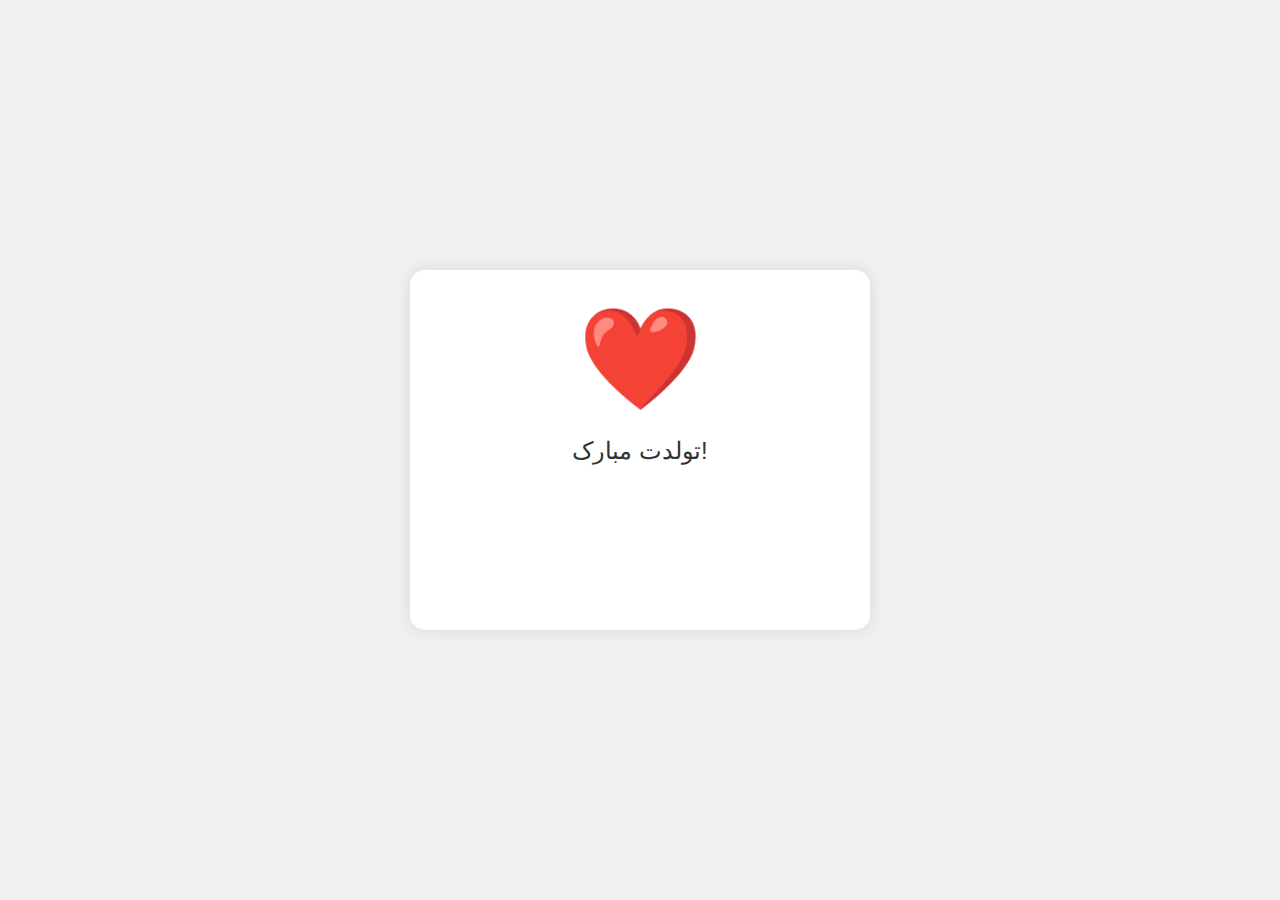
<file: heart.html>
<!DOCTYPE html>
<html lang="en">
<head>
    <meta charset="UTF-8">
    <meta name="viewport" content="width=device-width, initial-scale=1.0">
    <title>کارت پستال انیمیشنی</title>
    <style>
        body {
            margin: 0;
            padding: 0;
            display: flex;
            justify-content: center;
            align-items: center;
            height: 100vh;
            background-color: #f0f0f0;
            font-family: Arial, sans-serif;
        }
        .card {
            width: 400px;
            height: 300px;
            background-color: #fff;
            border-radius: 15px;
            box-shadow: 0 0 15px rgba(0, 0, 0, 0.1);
            position: relative;
            text-align: center;
            padding: 30px;
            display: flex;
            flex-direction: column;
            align-items: center;
        }
        .heart {
            font-size: 100px;
            color: red;
            animation: heartbeat 1s infinite;
        }
        @keyframes heartbeat {
            0% {
                transform: scale(1);
            }
            25% {
                transform: scale(1.2);
            }
            50% {
                transform: scale(1);
            }
            75% {
                transform: scale(1.2);
            }
            100% {
                transform: scale(1);
            }
        }
        .message {
            font-size: 24px;
            margin-top: 20px;
            color: #333;
        }
        audio {
            position: absolute;
            bottom: 10px;
            left: 10px;
            visibility: hidden;
        }
    </style>
</head>
<body>

<div class="card">
    <div class="heart">❤️</div>
    <div class="message">تولدت مبارک!</div>
    <audio autoplay loop>
        <source src="https://www.soundhelix.com/examples/mp3/SoundHelix-Song-1.mp3" type="audio/mp3">
        Your browser does not support the audio element.
    </audio>
</div>

</body>
</html>
</file>
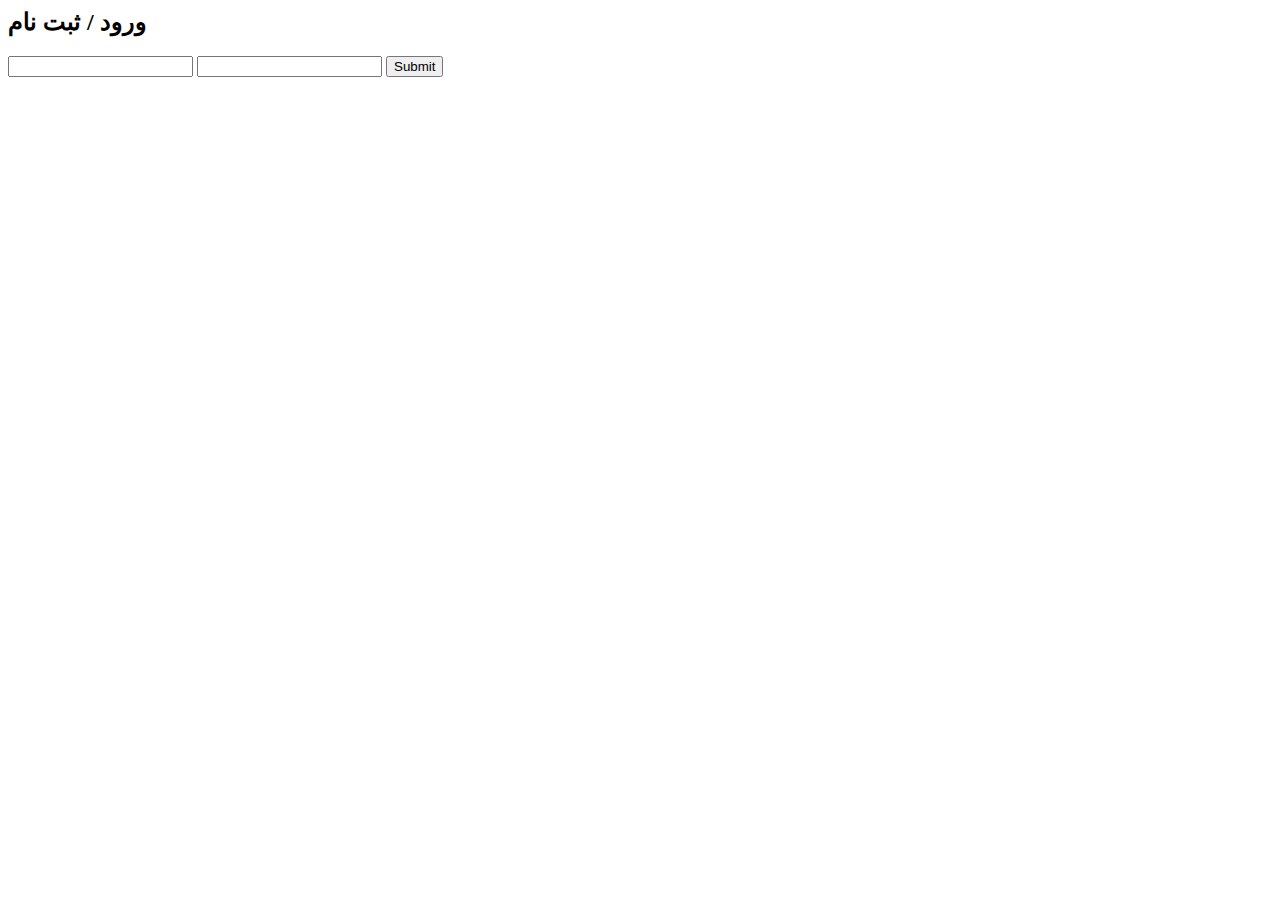
<file: login.html>
<html lang="en">
<head>
    <meta charset="UTF-8">
    <meta name="viewport" content="width=device-width, initial-scale=1.0">
    <title>Login</title>
</head>
<body>
    <div class="container-login">
        <h2>ورود / ثبت نام</h2>
        <input type="text" class="input-name">
        <input type="text" class="input-password">
        <input type="submit" placeholder="ورود">
    </div>
</body>
</html>
</file>
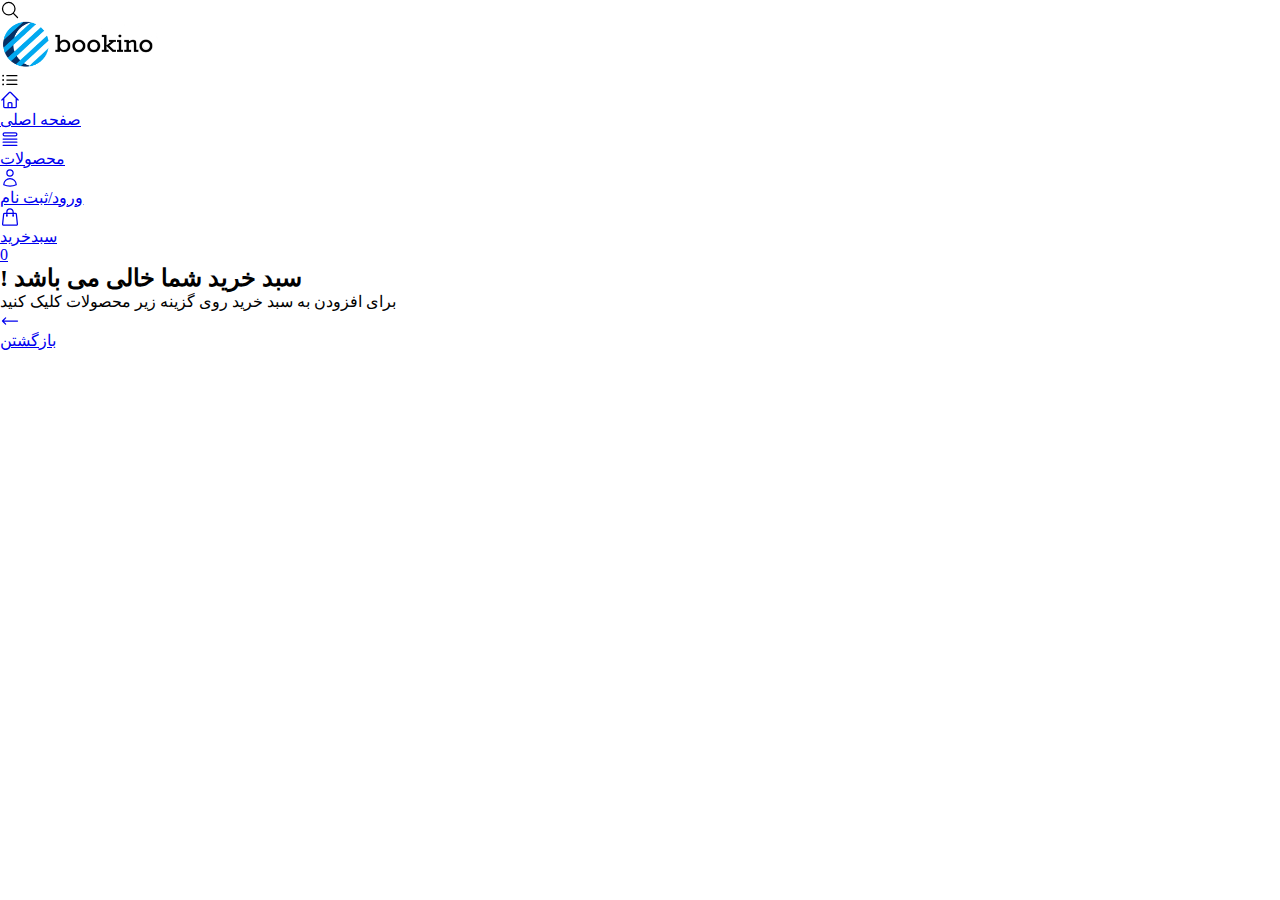
<file: shopping-cart.html>
<html lang="en">

<head>
    <meta charset="UTF-8" dir="rtl">
    <meta name="viewport" content="width=device-width, initial-scale=1.0">
    <title>Document</title>
    <link rel="stylesheet" href="/styles/style.css">
</head>

<body>
    <div class="header">
        <div class="search">
            <svg xmlns="http://www.w3.org/2000/svg" fill="none" viewBox="0 0 24 24" stroke-width="1.5"
                stroke="currentColor" class="size-6">
                <path stroke-linecap="round" stroke-linejoin="round"
                    d="m21 21-5.197-5.197m0 0A7.5 7.5 0 1 0 5.196 5.196a7.5 7.5 0 0 0 10.607 10.607Z" />
            </svg>

        </div>
        <div class="icon">
            <img src="images/icon.png" alt="" width="160px" height="50px">
        </div>
        <div class="menu-header">
            <svg xmlns="http://www.w3.org/2000/svg" fill="none" viewBox="0 0 24 24" stroke-width="1.5"
                stroke="currentColor" class="size-6">
                <path stroke-linecap="round" stroke-linejoin="round"
                    d="M8.25 6.75h12M8.25 12h12m-12 5.25h12M3.75 6.75h.007v.008H3.75V6.75Zm.375 0a.375.375 0 1 1-.75 0 .375.375 0 0 1 .75 0ZM3.75 12h.007v.008H3.75V12Zm.375 0a.375.375 0 1 1-.75 0 .375.375 0 0 1 .75 0Zm-.375 5.25h.007v.008H3.75v-.008Zm.375 0a.375.375 0 1 1-.75 0 .375.375 0 0 1 .75 0Z" />
            </svg>

        </div>
    </div>
    <div class="menu-foot">
        <a href="#">
            <div class="menu">
                <div class="item-menu">
                    <div class="icon-menu">
                        <svg xmlns="http://www.w3.org/2000/svg" fill="none" viewBox="0 0 24 24" stroke-width="1.5"
                            stroke="currentColor" class="size-6">
                            <path stroke-linecap="round" stroke-linejoin="round"
                                d="m2.25 12 8.954-8.955c.44-.439 1.152-.439 1.591 0L21.75 12M4.5 9.75v10.125c0 .621.504 1.125 1.125 1.125H9.75v-4.875c0-.621.504-1.125 1.125-1.125h2.25c.621 0 1.125.504 1.125 1.125V21h4.125c.621 0 1.125-.504 1.125-1.125V9.75M8.25 21h8.25" />
                        </svg>
                    </div>


                    <p>صفحه اصلی</p>
                </div>
            </div>
        </a>
        <a href="#">
            <div class="menu">
                <div class="item-menu">
                    <div class="icon-menu">
                        <svg xmlns="http://www.w3.org/2000/svg" fill="none" viewBox="0 0 24 24" stroke-width="1.5"
                            stroke="currentColor" class="size-6">
                            <path stroke-linecap="round" stroke-linejoin="round"
                                d="M3.75 12h16.5m-16.5 3.75h16.5M3.75 19.5h16.5M5.625 4.5h12.75a1.875 1.875 0 0 1 0 3.75H5.625a1.875 1.875 0 0 1 0-3.75Z" />
                        </svg>
                    </div>
                    <p>محصولات</p>
                </div>
            </div>
        </a>
        <a href="#">
            <div class="menu">
                <div class="item-menu">
                    <div class="icon-menu">
                        <svg xmlns="http://www.w3.org/2000/svg" fill="none" viewBox="0 0 24 24" stroke-width="1.5"
                            stroke="currentColor" class="size-6">
                            <path stroke-linecap="round" stroke-linejoin="round"
                                d="M15.75 6a3.75 3.75 0 1 1-7.5 0 3.75 3.75 0 0 1 7.5 0ZM4.501 20.118a7.5 7.5 0 0 1 14.998 0A17.933 17.933 0 0 1 12 21.75c-2.676 0-5.216-.584-7.499-1.632Z" />
                        </svg>
                    </div>
                    <p>ورود/ثبت نام</p>
                </div>
            </div>
        </a>
        <a href="#">
            <div class="menu">
                <div class="item-menu">
                    <div class="icon-menu">
                        <svg xmlns="http://www.w3.org/2000/svg" fill="none" viewBox="0 0 24 24" stroke-width="1.5"
                            stroke="currentColor" class="size-6">
                            <path stroke-linecap="round" stroke-linejoin="round"
                                d="M15.75 10.5V6a3.75 3.75 0 1 0-7.5 0v4.5m11.356-1.993 1.263 12c.07.665-.45 1.243-1.119 1.243H4.25a1.125 1.125 0 0 1-1.12-1.243l1.264-12A1.125 1.125 0 0 1 5.513 7.5h12.974c.576 0 1.059.435 1.119 1.007ZM8.625 10.5a.375.375 0 1 1-.75 0 .375.375 0 0 1 .75 0Zm7.5 0a.375.375 0 1 1-.75 0 .375.375 0 0 1 .75 0Z" />
                        </svg>
                    </div>
                    <p>سبدخرید</p>
                    <p class="number-shop">0</p>
                </div>
            </div>
        </a>
    </div>
    <!-- menu foot end ! -->
    <!-- main web start  -->
    <div class="main-shopping">
        <div class="eror">
            <div>
                <h2 class="h-eror">

                    !
                    سبد خرید شما خالی می باشد

                </h2>

                <p class="p-eror">
                    برای افزودن به سبد خرید روی گزینه زیر محصولات کلیک کنید
                </p>
            </div>
        </div>
        <a href="index.html">
            <div class="back-to-index">
                <svg xmlns="http://www.w3.org/2000/svg" fill="none" viewBox="0 0 24 24" stroke-width="1.5"
                    stroke="currentColor" class="size-6">
                    <path stroke-linecap="round" stroke-linejoin="round" d="M6.75 15.75 3 12m0 0 3.75-3.75M3 12h18" />
                </svg>

                <p>بازگشتن</p>
            </div>
        </a>
    </div>
</body>

</html>
</file>
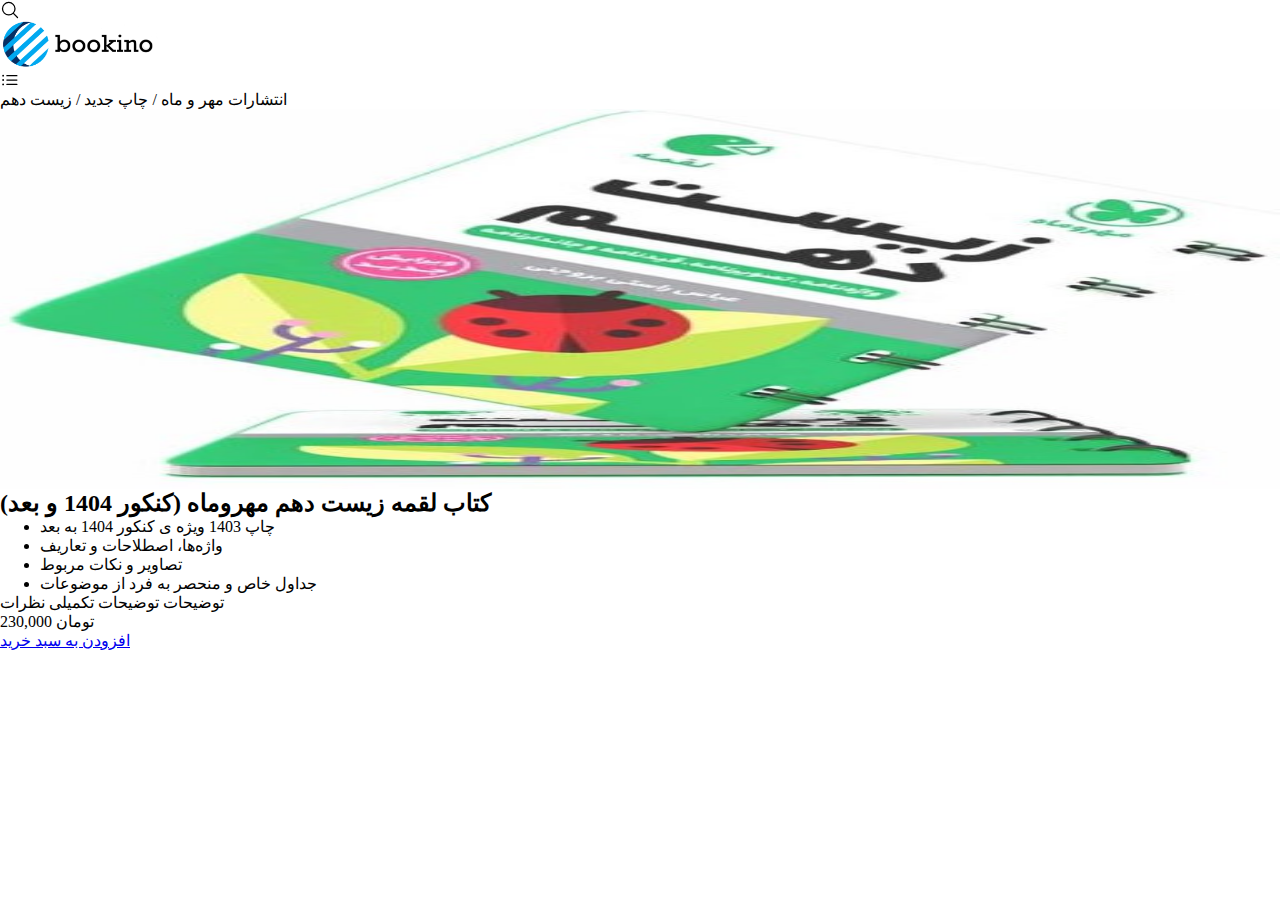
<file: view-book.html>
<html lang="fa">

<head>
    <meta charset="UTF-8" dir="ltr">
    <meta name="viewport" content="width=device-width, initial-scale=1.0">
    <title>Document</title>
    <link rel="stylesheet" href="/styles/style.css">
</head>

<body>
    <div class="header">
        <div class="search">
            <svg xmlns="http://www.w3.org/2000/svg" fill="none" viewBox="0 0 24 24" stroke-width="1.5"
                stroke="currentColor" class="size-6">
                <path stroke-linecap="round" stroke-linejoin="round"
                    d="m21 21-5.197-5.197m0 0A7.5 7.5 0 1 0 5.196 5.196a7.5 7.5 0 0 0 10.607 10.607Z" />
            </svg>

        </div>
        <div class="icon">
            <img src="images/icon.png" alt="" width="160px" height="50px">
        </div>
        <div class="menu-header">
            <svg xmlns="http://www.w3.org/2000/svg" fill="none" viewBox="0 0 24 24" stroke-width="1.5"
                stroke="currentColor" class="size-6">
                <path stroke-linecap="round" stroke-linejoin="round"
                    d="M8.25 6.75h12M8.25 12h12m-12 5.25h12M3.75 6.75h.007v.008H3.75V6.75Zm.375 0a.375.375 0 1 1-.75 0 .375.375 0 0 1 .75 0ZM3.75 12h.007v.008H3.75V12Zm.375 0a.375.375 0 1 1-.75 0 .375.375 0 0 1 .75 0Zm-.375 5.25h.007v.008H3.75v-.008Zm.375 0a.375.375 0 1 1-.75 0 .375.375 0 0 1 .75 0Z" />
            </svg>

        </div>
    </div>
    <div class="main-view-book">
        <span class="section-title">انتشارات مهر و ماه  /  چاپ جدید  /  زیست دهم</span>
        <div class="images-view-book">
           
            <div class="image-view-book">
                <img src="images/book=2.jpg" alt="" width="100%" height="380px">
            </div>
        </div>
        <h2 class="title-book-view">کتاب لقمه زیست دهم مهروماه (کنکور 1404 و بعد)</h2>
        <ul class="ul-more">
            <li class="li-ul-more">چاپ 1403 ویژه ی کنکور 1404 به بعد</li>
            <li class="li-ul-more">واژه‌ها، اصطلاحات و تعاریف</li>
            <li class="li-ul-more">تصاویر و نکات مربوط</li>
            <li class="li-ul-more">جداول خاص و منحصر به فرد از موضوعات</li>
        </ul>
        <div class="more-view-books">
            <div class="titles-more-view-books">
                <span class="sp-titles-more1">توضیحات</span>
                <span class="sp-titles-more2">توضیحات تکمیلی</span>
                <span class="sp-titles-more3">نظرات</span>
            </div>
        </div>
    </div>
    <!-- menu bottom -->
    <div class="add-to-shop-view-book">
        <div class="div-price-view-book">
            <span>تومان</span>
            <span class="price-view-book">230,000</span>
        </div>
        <a href="#">
            <span class="add-to-shop-view-book-sp">افزودن به سبد خرید</span>
        </a>
    </div>

</body>

</html>
</file>
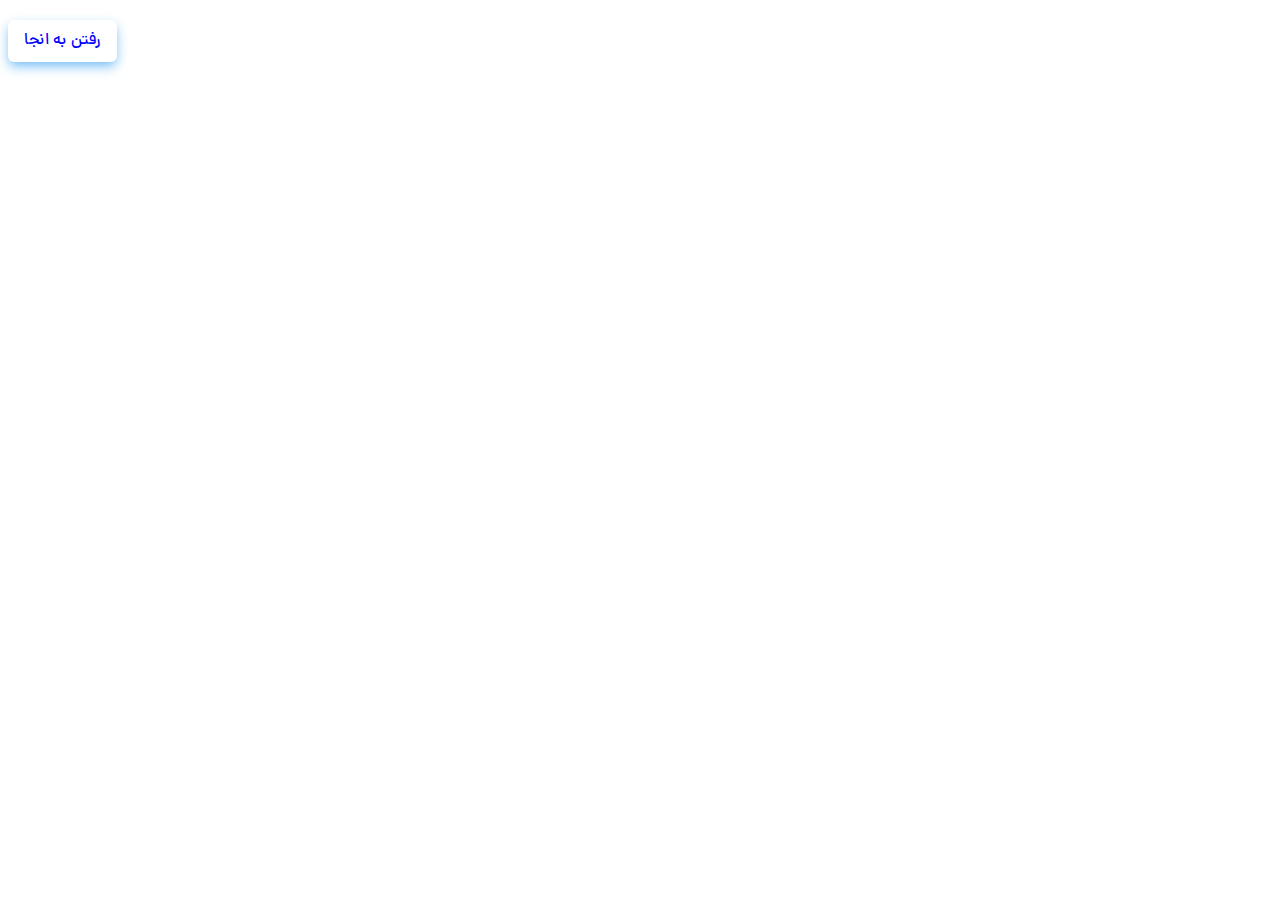
<file: menu/sss.html>
<html lang="en">
<head>
    <meta charset="UTF-8">
    <meta name="viewport" content="width=device-width, initial-scale=1.0">
    <title>Document</title>
    <style>
        @font-face {
            font-family: "dana";
            src: url(../fonts/Dana-Medium.ttf);
        }
        body {
            font-family: "dana";
        }
        div{
            padding: 9px 16px;
            width: fit-content;
            color: blue;
            box-shadow: 0 5px 12px -1px rgba(33,150,243,.64);
            border-radius: 6px;
            margin-top: 20px;
            transition: all 0.3s;
            cursor: pointer;
        }
        div:hover {
            transform: translateY(4px);
            box-shadow:  0 1px 2px -1px rgba(33,150,243,.64);
            border:1px solid blue;
        }
    </style>
</head>
<body>
    <div>
        <span>رفتن به انجا</span>
    </div>
</body>
</html>
</file>
<file: style.css>
@font-face {
    font-family: "dana";
    src: url(fonts/Dana-Medium.ttf);
}
@font-face {
    font-family: "shabnam";
    src: url(/fonts/Shabnam-FD.woff2)
}
* {
    margin: 0px;
    box-sizing: border-box;
    user-select: none;
}
@media screen and (max-width:767px){
    body {
        font-family: "dana";
    }
    .menu-foot {
        height: 56px;
        width: 100%;
        position: fixed;
        bottom: 0;
        background: rgb(80 80 73 );
        display: flex;
        justify-content: space-around;
    }
    .menu-foot a{
        width: 100%;
        transition: all .2s;
    }
    .menu-foot a:hover{
        background-color: rgb(96, 96, 88);
        transition: all .2s;
    }
    .menu {
        width: 100%;
        display: flex;
        justify-content: center;
        align-items: center;
        font-size: 12px;
        color: #fff;
    }
    .icon-menu {
        display: flex;
        justify-content: center;
        align-items: center;
        margin-bottom: 4px;
    }
    .number-shop {
        position:absolute;
        top: 4 ;
        right: 7%;
    }
    .size-6 {
        width: 20px;
        height: 20px;
    }
    .header {
        display: flex;
        justify-content: space-between;
        align-items: center;
        box-shadow: 1px 1px 1px 1px #fafafa;
        padding-bottom: 0.5rem;
        position: relative;
        margin-top: 1rem;
    }
    .search {
        background-color: #f5f5f5;
        width: 2rem;
        height: 2rem;
        display: flex;
        justify-content: center;
        align-items: center;
        margin-left: 1rem;
        color: #757575;
        border-radius: 100%;
        transition: all 0.3s;
    }
    .menu-header {
        background-color: #F5F5F5;
        width: 2rem;
        height: 2rem;
        display: flex;
        justify-content: center;
        align-items: center;
        color: #757575;
        margin-right: 1rem;
        border-radius: 100%;
        transition: all 0.3s;
    }
    .search:hover {
        transition: all 0.3s;
        opacity: 0.5;
    }
    .menu-header:hover {
        transition: all 0.3s;
        opacity: 0.5;
    }
    .main {
        margin-top: 2rem;
        margin-bottom: 2rem;
    }
    .books-konkoor {
        text-align: center;
        width: 90%;
    }
    .row {
        display: flex;
        overflow: auto;
        gap: 18px;
        padding: 4px;
        margin-top: 12px;
        width: 100%;
    }
    .row::-webkit-scrollbar{
        background-color: #fafafa;
        height: 10px;
    }
    .row::-webkit-scrollbar-track{
        background-color: #fafafa;
    }
    .row::-webkit-scrollbar-thumb{
        background-color: #eeeeee;
        height: 1rem;
        border-radius: 12px;
    }
    .book-konkoor {
        display: inline-block;
        width: 130px;
        border: 1px solid #e6e6e6;
        border-radius: 8px;
        cursor: pointer;
    }
    .title-book:hover{
        color: #03A9F4;
    }
    .title-book {
        color: #7e7e7e;
        font-size: 12px;
        width: 80%;
        margin-left: auto;
        margin-right: auto;
    }
    .img-book {
        margin: 0.5rem;
        width: 113px;
        height: 140px;
    }
    .box-books-one {
        display: flex;
        justify-content: center;
    }
    .price-div {
        display: flex;
        direction: rtl;
        padding-right: 12px;
        margin-top: 4px;
        justify-content: space-between;
        margin-bottom: 6px;
    }
    .price {
        font-size: 14px;
        font-weight: 600;
        font-family: "shabnam";
    }
    .tooman {
        font-size: 12px;
        color: #646464;
        margin-right: 4px;
    }
    .right-price {
        display: flex;
        justify-content: center;
        align-items: center;
    }
    .icon-add-shop {
        width: 15px;
        height: 15px;
        color: #1E88E5;
        border: 1px solid #1E88E5;
        border-radius: 100%;
        width: 24px;
        height: 24px;
        display: flex;
        justify-content: center;
        align-items: center;
        margin-left: 6px;
        margin-left: 6px;
        padding: 4px;
        transition: all 0.3s;
    }
    .icon-add-shop:hover{
        color: #fff;
        background-color: #1E88E5;
        transition: all 0.3s;
    }
    .img {
        margin: 2rem 0rem;
    }
    .question{
        height: fit-content;
        padding: 8px;
        box-sizing: border-box;
    }
    .item-question:nth-child(1){
        width: 100%;
        height: 120px;
        background-color: #E1F5FE;
        display: flex;
        border-radius: 8px;
        margin-bottom: 12px;
    }
    .item-question:nth-child(2){
        width: 100%;
        height: 120px;
        background-color:#F1F8E9 ;
        display: flex;
        border-radius: 8px;
        margin-bottom: 12px;
    }
    .item-question:nth-child(3){
        width: 100%;
        height: 120px;
        background-color: #FFF8E1;
        display: flex;
        border-radius: 8px;
        margin-bottom: 12px;
    }
    .left-question{
        width: 75%;
        height: 100%;
        display: flex;
        justify-content: right;
        align-items: center;
        margin-right: 0.5rem;
    }
    .right-question{
        width: 30%;
        height: 100%;
        display: flex;
        align-items: center;
        justify-content: center;
    }
    .div-icon-question:nth-child(1){
        background-color: #B3E5FC;
        width: 90px;
        height: 90px;
        border-radius: 100%;
        display: flex;
        justify-content: center;
        align-items: center;
        color: #fff;
    }
    .two-icon {
        background-color: #DCEDC8;
        width: 90px;
        height: 90px;
        border-radius: 100%;
        display: flex;
        justify-content: center;
        align-items: center;
        color: #fff;
    }
    .three-icon {
        background-color: #FFECB3;
        width: 90px;
        height: 90px;
        border-radius: 100%;
        display: flex;
        justify-content: center;
        align-items: center;
        color: #fff;
    }
    .icon-question {
        width: 35px;
        height: 35px;
    }
    .title-question-1{
        color: #64B5F6;
        margin-bottom: 4px;
    }
    .p-question-1 {
        color: #90CAF9;
        direction: rtl;
    }
    .title-question-2{
        color: #AED581;
        margin-bottom: 4px;
    }
    .p-question-2 {
        color: #C5E1A5;
        direction: rtl;
    }
    .title-question-3{
        color: #FFD54F;
        margin-bottom: 4px;
    }
    .p-question-3 {
        color: #FFE082;
        direction: rtl;
    }
    a{
        display: flex;
        align-items: center;
        justify-content: center;
    }
    a {
        text-decoration :none;
    }
    .eror{
        height: 150px;
        width: 100%;
        background-color: #FFEBEE;
        border-radius: 8px;
        display: flex;
        align-items: center;
        justify-content: right;
        padding-right: 12px;
        box-sizing: border-box;
    }
    .h-eror {
        color: #EF5350;
        text-align: right;
        font-size: 22px;
    }
    .p-eror {
        color:#E57373 ;
        direction: rtl;
        font-size: 12px;
        margin-top: 12px;
    }
    .main-shopping {
        padding: 12px;
        box-sizing: border-box;
        text-align: center;
    }
    .back-to-index {
        width: fit-content;
        display: flex;
        background-color: #E3F2FD;
        color: #29B6F6;
        padding: 8px;
        border-radius: 6px;
        justify-content: center;
        align-items: center;
        gap: 6px;
        margin-left: auto;
        margin-right: auto;
        margin-top: 12px;
    }
    .whats-bookino {
        margin-top :24px;
        border: 1px dashed #dddddd;
        border-radius: 12px;
        margin: 10px;
        padding-top: 12px;
    }
    .div-icon-whats-bookino {
        display: flex;
        justify-content: center;
        align-items: center;
        width: 100%;
    }
    .icon-whats-bookino {
        border-radius: 8px;    
    }
    .text-whats-bookino {
        padding: 32px;
        padding-top: 12px;
        text-align: right;
    }
    .p-title-bookino {
        line-height: 28px;
        margin-top: 8px;
        font-size: 14px;
        text-align: justify;
        direction: rtl;
    }
    .footer {
        width: 280px;
        background-color: rgb(80 80 73 );
        color: #fff;
        margin-top: 24px;
        width: 100%;
        margin-bottom: 56px;
    }
    .end-footer{
        background-color:rgb(69, 69, 64) ;
        padding: 14px;
        font-size: 12px;
        display: flex;
        margin-top: 12px;
        justify-content: center;
    }
    .div-icon-footer {
        display: flex;
        justify-content: center;
        padding: 12px;
        margin-top: 10px;
    }
    .links-footer {
        display: flex;
        height: 166px;
        padding-top: 12px;
        padding-right: 12px;
    }
    .item-links-footer {
        width: 100%;
        font-size: 14px;
    }
    .title-links-footer {
        font-weight: normal;
        font-size: 14px;
        text-align: right;
    }
    .item-links-footer {
        display: flex;
        justify-content: center;
        align-items: center;
        height: fit-content;
    }
    .images-view-book {
        display: flex;
        justify-content: center;
        align-items: center;
    }
    .image-view-book {
        box-sizing: border-box;
        padding: 8px;
        border: 1px solid #dedede;
        border-radius: 8px;
        margin-top: 8px;
    }
    .add-to-shop-view-book {
        position: fixed;
        bottom: 0;
        display: flex;
        justify-content: space-between;
        width: 100%;
        padding: 12px;
        align-items: center;
        background-color: #fff;
        box-shadow: 8px 8px 8px 8px #dedede;
    }
    .price-view-book {
        font-family: "shabnam";
    }
    .add-to-shop-view-book-sp {
        padding: 8px;
        background-color: #6d6d6d;
        color: #fff;
        border-radius: 6px;
        transition: background-color 0.3s;
    }
    .add-to-shop-view-book-sp:hover {
        background-color: #595959;
        transition: 0.3 ease-out;
    }
    .div-price-view-book {
        display: flex;
        gap: 4px;
    }
    .section-title {
        color: #81858B;
        font-size: 12px;
        display: block;
        text-align: center;
        margin: 14px 4px;
    }
    .title-book-view {
        color: #294559;
        font-size: 25px;
        text-align: center;
        margin-top: 16px;
        padding: 0px 28px;
    }
    .main-view-book {
        margin-bottom: 80px;
    }
    .ul-more {
        text-align: right;
    }
    .ul-more{
        list-style: none;
        margin: 24px;
        line-height: 32px;
    }
    .li-ul-more {
        display: flex;
        justify-content: right;
        color: #7e7e7e;
    }
    .li-ul-more::after {
        content: "<";
        margin-left: 10px;
    }
    .titles-more-view-books {
        display: flex;
        justify-content: center;
        gap: 24px;
        margin-top: 32px;
        color: #294559;
    }
    .menu-right-mobile {
        width: 50%;
        position: fixed;
        height: 178dvh;
        right: 0;
        opacity: 0;
        visibility: hidden;
        background-color: #ffffff;
        box-shadow: 10px 10px 10px 10px #a0a0a0;
        transition:all 0.6s ;
    }
    .menu-header:hover .menu-right-mobile {
        opacity: 1;
        visibility: visible;
        transition: all 0.6s;
    }
    .li-footer {
        list-style-type: none;
        margin-top: 0.5rem;
        color: #e1e1e1;
        transition: color 0.3s;
        font-size: 12px;
    }
    .li-footer:hover {
        color: #5fccff;
        transition:0.3s ease-out;
    }
    .social-buttons {
        width: 100%;
        display: flex;
        align-items: center;
        justify-content: center;
        gap: 24px;
    }
    .facebook {
        width: 23px;
        height: 23px;
        transition: all 0.3s;
    }
    .social:hover{
        fill: #03A9F4;
        transition: all 0.3s;
    }
    .social-2:hover .social1{
        fill: #03A9F4;
        transition: all 0.3s;
    }
    .social1 {
        transition: all 0.3s;
    }
    .link {
        transition: all 0.3s;
    }
    .social2 {
        transition: all 0.3s;
    }
    .social-2 {
        width: 20px;
        height: 20px;
        transition: all 0.3s;
    }
    .social-ts {
        width: 28px;
        height: 28px;
        transition: all 0.3s;
    }
    .social-ts:hover {
        fill: #03A9F4;
        transition: all 0.3s;
    }
    .tops {
        width: 100%;
    }
    .row-tops {
        width: 100%;
        display: flex;
    }
    .left-row-tops {
        width: 50%;
        display: flex;
        align-items: center;
        justify-content: center;
        border-right: 1px dashed #efefef;
        border-bottom: 1px dashed #efefef;
        padding: 8px;
    }
    .b-tops {
        border-top: 1px dashed #efefef;
    }
    .right-row-tops {
        width: 50%;
        display: flex;
        align-items: center;
        justify-content: center;
        border-bottom: 1px dashed #efefef;
        padding: 8px;
    }
    .title-tops {
        display: block;
        text-align: center;
        padding-bottom: 18px;
    }
    .p-tops {
        display: block;
        text-align: center;
        margin-top: 1rem;
    }
    .img1 {
        height: 180px;
    }
    .tops-links-ul {
        list-style-type: none;
        text-align: center;
        padding: 0px 24px;
    }
    .title-tops-links {
        text-align: right;
        padding: 8px;
    }
    .tops-links-ul li{
        text-align: right;
        padding: 12px;
        font-size: 14px;
        border-bottom: 1px solid #e5e5e5;
        transition: all .2s;
        cursor: pointer;
    }
    .tops-links-ul li:hover {
        color: #1E88E5;
        transition: all .2s;
    }
    .container-login{
        width: 1210px;
        margin: 0 auto;
        background-color: #E57373;
    }
}
@media screen and (min-width:767px) and (max-width:1023px) {
    body {
        font-family: "dana";
    }
    .menu-foot {
        height: 56px;
        width: 100%;
        position: fixed;
        bottom: 0;
        background: rgb(80 80 73 );
        display: flex;
        justify-content: space-around;
    }
    .menu {
        width: 100%;
        display: flex;
        justify-content: center;
        align-items: center;
        font-size: 12px;
        color: #fff;
    }
    .icon-menu {
        display: flex;
        justify-content: center;
        align-items: center;
        margin-bottom: 4px;
    }
    .number-shop {
        position:absolute;
        top: 4 ;
        right: 7%;
    }
    .size-6 {
        width: 20px;
        height: 20px;
    }
    .header {
        display: flex;
        justify-content: space-between;
        align-items: center;
        box-shadow: 1px 1px 1px 1px #fafafa;
        padding-bottom: 0.5rem;
        position: relative;
        margin-top: 1rem;
    }
    .search {
        background-color: #f5f5f5;
        width: 2rem;
        height: 2rem;
        display: flex;
        justify-content: center;
        align-items: center;
        margin-left: 1rem;
        color: #757575;
        border-radius: 100%;
        transition: all 0.3s;
    }
    .menu-header {
        background-color: #F5F5F5;
        width: 2rem;
        height: 2rem;
        display: flex;
        justify-content: center;
        align-items: center;
        color: #757575;
        margin-right: 1rem;
        border-radius: 100%;
        transition: all 0.3s;
    }
    .search:hover {
        transition: all 0.3s;
        opacity: 0.5;
    }
    .menu-header:hover {
        transition: all 0.3s;
        opacity: 0.5;
    }
    .main {
        margin-top: 2rem;
        margin-bottom: 2rem;
    }
    .books-konkoor {
        text-align: center;
        width: 90%;
    }
    .row {
        display: flex;
        overflow: auto;
        gap: 18px;
        padding: 4px;
        margin-top: 12px;
        width: 100%;
    }
    .row::-webkit-scrollbar{
        background-color: #fafafa;
        height: 10px;
    }
    .row::-webkit-scrollbar-track{
        background-color: #fafafa;
    }
    .row::-webkit-scrollbar-thumb{
        background-color: #eeeeee;
        height: 1rem;
        border-radius: 12px;
    }
    .book-konkoor {
        display: inline-block;
        width: 130px;
        border: 1px solid #e6e6e6;
        border-radius: 8px;
        cursor: pointer;
    }
    .title-book:hover{
        color: #03A9F4;
    }
    .title-book {
        color: #7e7e7e;
        font-size: 12px;
        width: 80%;
        margin-left: auto;
        margin-right: auto;
    }
    .img-book {
        margin: 0.5rem;
        width: 113px;
        height: 140px;
    }
    .box-books-one {
        display: flex;
        justify-content: center;
    }
    .price-div {
        display: flex;
        direction: rtl;
        padding-right: 12px;
        margin-top: 4px;
        justify-content: space-between;
        margin-bottom: 6px;
    }
    .price {
        font-size: 14px;
        font-weight: 600;
        font-family: "shabnam";
    }
    .tooman {
        font-size: 12px;
        color: #646464;
        margin-right: 4px;
    }
    .right-price {
        display: flex;
        justify-content: center;
        align-items: center;
    }
    .icon-add-shop {
        width: 15px;
        height: 15px;
        color: #1E88E5;
        border: 1px solid #1E88E5;
        border-radius: 100%;
        width: 24px;
        height: 24px;
        display: flex;
        justify-content: center;
        align-items: center;
        margin-left: 6px;
        margin-left: 6px;
        padding: 4px;
        transition: all 0.3s;
    }
    .icon-add-shop:hover{
        color: #fff;
        background-color: #1E88E5;
        transition: all 0.3s;
    }
    .img {
        margin: 2rem 0rem;
    }
    .question{
        height: fit-content;
        padding: 8px;
        box-sizing: border-box;
    }
    .item-question:nth-child(1){
        width: 100%;
        height: 120px;
        background-color: #E1F5FE;
        display: flex;
        border-radius: 8px;
        margin-bottom: 12px;
    }
    .item-question:nth-child(2){
        width: 100%;
        height: 120px;
        background-color:#F1F8E9 ;
        display: flex;
        border-radius: 8px;
        margin-bottom: 12px;
    }
    .item-question:nth-child(3){
        width: 100%;
        height: 120px;
        background-color: #FFF8E1;
        display: flex;
        border-radius: 8px;
        margin-bottom: 12px;
    }
    .left-question{
        width: 75%;
        height: 100%;
        display: flex;
        justify-content: right;
        align-items: center;
        margin-right: 0.5rem;
    }
    .right-question{
        width: 30%;
        height: 100%;
        display: flex;
        align-items: center;
        justify-content: center;
    }
    .div-icon-question:nth-child(1){
        background-color: #B3E5FC;
        width: 90px;
        height: 90px;
        border-radius: 100%;
        display: flex;
        justify-content: center;
        align-items: center;
        color: #fff;
    }
    .two-icon {
        background-color: #DCEDC8;
        width: 90px;
        height: 90px;
        border-radius: 100%;
        display: flex;
        justify-content: center;
        align-items: center;
        color: #fff;
    }
    .three-icon {
        background-color: #FFECB3;
        width: 90px;
        height: 90px;
        border-radius: 100%;
        display: flex;
        justify-content: center;
        align-items: center;
        color: #fff;
    }
    .icon-question {
        width: 35px;
        height: 35px;
    }
    .title-question-1{
        color: #64B5F6;
        margin-bottom: 4px;
    }
    .p-question-1 {
        color: #90CAF9;
        direction: rtl;
    }
    .title-question-2{
        color: #AED581;
        margin-bottom: 4px;
    }
    .p-question-2 {
        color: #C5E1A5;
        direction: rtl;
    }
    .title-question-3{
        color: #FFD54F;
        margin-bottom: 4px;
    }
    .p-question-3 {
        color: #FFE082;
        direction: rtl;
    }
    a{
        display: flex;
        align-items: center;
        justify-content: center;
    }
    a {
        text-decoration :none;
    }
    .eror{
        height: 150px;
        width: 100%;
        background-color: #FFEBEE;
        border-radius: 8px;
        display: flex;
        align-items: center;
        justify-content: right;
        padding-right: 12px;
        box-sizing: border-box;
    }
    .h-eror {
        color: #EF5350;
        text-align: right;
        font-size: 22px;
    }
    .p-eror {
        color:#E57373 ;
        direction: rtl;
        font-size: 12px;
        margin-top: 12px;
    }
    .main-shopping {
        padding: 12px;
        box-sizing: border-box;
        text-align: center;
    }
    .back-to-index {
        width: fit-content;
        display: flex;
        background-color: #E3F2FD;
        color: #29B6F6;
        padding: 8px;
        border-radius: 6px;
        justify-content: center;
        align-items: center;
        gap: 6px;
        margin-left: auto;
        margin-right: auto;
        margin-top: 12px;
    }
    .whats-bookino {
        margin-top :24px;
        border: 1px dashed #dddddd;
        border-radius: 12px;
        margin: 10px;
        padding-top: 12px;
    }
    .div-icon-whats-bookino {
        display: flex;
        justify-content: center;
        align-items: center;
        width: 100%;
        
    }
    .icon-whats-bookino {
        border-radius: 8px;    
        height: 400px;
    }
    .text-whats-bookino {
        padding: 40px;
        padding-top: 12px;
        text-align: right;
    }
    .p-title-bookino {
        line-height: 32px;
        margin-top: 8px;
        text-align: justify;
        direction: rtl;
    }
    .footer {
        width: 280px;
        background-color: rgb(80 80 73 );
        color: #fff;
        margin-top: 24px;
        width: 100%;
        margin-bottom: 56px;
    }
    .end-footer{
        background-color:rgb(69, 69, 64) ;
        padding: 14px;
        font-size: 12px;
        display: flex;
        margin-top: 12px;
        justify-content: center;
    }
    .div-icon-footer {
        display: flex;
        justify-content: center;
        padding: 12px;
        margin-top: 10px;
    }
    .links-footer {
        display: flex;
        height: 166px;
        padding-top: 12px;
        padding-right: 12px;
    }
    .item-links-footer {
        width: 100%;
        font-size: 14px;
    }
    .title-links-footer {
        font-weight: normal;
        font-size: 14px;
        text-align: right;
    }
    .item-links-footer {
        display: flex;
        justify-content: center;
        align-items: center;
        height: fit-content;
    }
    .images-view-book {
        display: flex;
        justify-content: center;
        align-items: center;
    }
    .image-view-book {
        box-sizing: border-box;
        padding: 8px;
        border: 1px solid #dedede;
        border-radius: 8px;
        margin-top: 8px;
    }
    .add-to-shop-view-book {
        position: fixed;
        bottom: 0;
        display: flex;
        justify-content: space-between;
        width: 100%;
        padding: 12px;
        align-items: center;
        background-color: #fff;
        box-shadow: 8px 8px 8px 8px #dedede;
    }
    .price-view-book {
        font-family: "shabnam";
    }
    .add-to-shop-view-book-sp {
        padding: 8px;
        background-color: #6d6d6d;
        color: #fff;
        border-radius: 6px;
        transition: background-color 0.3s;
    }
    .add-to-shop-view-book-sp:hover {
        background-color: #595959;
        transition: 0.3 ease-out;
    }
    .div-price-view-book {
        display: flex;
        gap: 4px;
    }
    .section-title {
        color: #81858B;
        font-size: 12px;
        display: block;
        text-align: center;
        margin: 14px 4px;
    }
    .title-book-view {
        color: #294559;
        font-size: 25px;
        text-align: center;
        margin-top: 16px;
        padding: 0px 28px;
    }
    .main-view-book {
        margin-bottom: 80px;
    }
    .ul-more {
        text-align: right;
    }
    .ul-more{
        list-style: none;
        margin: 24px;
        line-height: 32px;
    }
    .li-ul-more {
        display: flex;
        justify-content: right;
        color: #7e7e7e;
    }
    .li-ul-more::after {
        content: "<";
        margin-left: 10px;
    }
    .titles-more-view-books {
        display: flex;
        justify-content: center;
        gap: 24px;
        margin-top: 32px;
        color: #294559;
    }
    .menu-right-mobile {
        width: 50%;
        position: fixed;
        height: 178dvh;
        right: 0;
        opacity: 0;
        visibility: hidden;
        background-color: #ffffff;
        box-shadow: 10px 10px 10px 10px #a0a0a0;
        transition:all 0.6s ;
    }
    .menu-header:hover .menu-right-mobile {
        opacity: 1;
        visibility: visible;
        transition: all 0.6s;
    }
    .li-footer {
        list-style-type: none;
        margin-top: 0.5rem;
        color: #e1e1e1;
        transition: color 0.3s;
        font-size: 12px;
    }
    .li-footer:hover {
        color: #5fccff;
        transition:0.3s ease-out;
    }
    .social-buttons {
        width: 100%;
        display: flex;
        align-items: center;
        justify-content: center;
        gap: 24px;
    }

    .social:hover{
        fill: #03A9F4;
        transition: all 0.3s;
    }
    .social-2:hover .social1{
        fill: #03A9F4;
        transition: all 0.3s;
    }
    .social1 {
        transition: all 0.3s;
    }
    .link {
        transition: all 0.3s;
    }
    .social2 {
        transition: all 0.3s;
    }
    .social-2 {
        width: 20px;
        height: 20px;
        transition: all 0.3s;
    }
    .social-ts {
        width: 28px;
        height: 28px;
        transition: all 0.3s;
    }
    .social-ts:hover {
        fill: #03A9F4;
        transition: all 0.3s;
    }
    .tops {
        width: 100%;
    }
    .row-tops {
        width: 100%;
        display: flex;
    }
    .left-row-tops {
        width: 50%;
        display: flex;
        align-items: center;
        justify-content: center;
        border-right: 1px dashed #efefef;
        border-bottom: 1px dashed #efefef;
        padding: 8px;
    }
    .b-tops {
        border-top: 1px dashed #efefef;
    }
    .right-row-tops {
        width: 50%;
        display: flex;
        align-items: center;
        justify-content: center;
        border-bottom: 1px dashed #efefef;
        padding: 8px;
    }
    .title-tops {
        display: block;
        text-align: center;
        padding-bottom: 18px;
    }
    .p-tops {
        display: block;
        text-align: center;
        margin-top: 1rem;
    }
}
svg {
    width: 20px;
    height: 20px;
}
</file>
<file: styles/style.css>
@font-face {
    font-family: "dana";
    src: url(fonts/Dana-Medium.ttf);
}
@font-face {
    font-family: "shabnam";
    src: url(/fonts/Shabnam-FD.woff2)
}
* {
    margin: 0px;
    box-sizing: border-box;
    user-select: none;
}
@media screen and (max-width:767px){
    body {
        font-family: "dana";
    }
    .menu-foot {
        height: 56px;
        width: 100%;
        position: fixed;
        bottom: 0;
        background: rgb(80 80 73 );
        display: flex;
        justify-content: space-around;
    }
    .menu-foot a{
        width: 100%;
        transition: all .2s;
    }
    .menu-foot a:hover{
        background-color: rgb(96, 96, 88);
        transition: all .2s;
    }
    .menu {
        width: 100%;
        display: flex;
        justify-content: center;
        align-items: center;
        font-size: 12px;
        color: #fff;
    }
    .icon-menu {
        display: flex;
        justify-content: center;
        align-items: center;
        margin-bottom: 4px;
    }
    .number-shop {
        position:absolute;
        top: 4 ;
        right: 7%;
    }
    .size-6 {
        width: 20px;
        height: 20px;
    }
    .header {
        display: flex;
        justify-content: space-between;
        align-items: center;
        box-shadow: 1px 1px 1px 1px #fafafa;
        padding-bottom: 0.5rem;
        position: relative;
        margin-top: 1rem;
    }
    .search {
        background-color: #f5f5f5;
        width: 2rem;
        height: 2rem;
        display: flex;
        justify-content: center;
        align-items: center;
        margin-left: 1rem;
        color: #757575;
        border-radius: 100%;
        transition: all 0.3s;
    }
    .menu-header {
        background-color: #F5F5F5;
        width: 2rem;
        height: 2rem;
        display: flex;
        justify-content: center;
        align-items: center;
        color: #757575;
        margin-right: 1rem;
        border-radius: 100%;
        transition: all 0.3s;
    }
    .search:hover {
        transition: all 0.3s;
        opacity: 0.5;
    }
    .menu-header:hover {
        transition: all 0.3s;
        opacity: 0.5;
    }
    .main {
        margin-top: 2rem;
        margin-bottom: 2rem;
    }
    .books-konkoor {
        text-align: center;
        width: 90%;
    }
    .row {
        display: flex;
        overflow: auto;
        gap: 18px;
        padding: 4px;
        margin-top: 12px;
        width: 100%;
    }
    .row::-webkit-scrollbar{
        background-color: #fafafa;
        height: 10px;
    }
    .row::-webkit-scrollbar-track{
        background-color: #fafafa;
    }
    .row::-webkit-scrollbar-thumb{
        background-color: #eeeeee;
        height: 1rem;
        border-radius: 12px;
    }
    .book-konkoor {
        display: inline-block;
        width: 130px;
        border: 1px solid #e6e6e6;
        border-radius: 8px;
        cursor: pointer;
    }
    .title-book:hover{
        color: #03A9F4;
    }
    .title-book {
        color: #7e7e7e;
        font-size: 12px;
        width: 80%;
        margin-left: auto;
        margin-right: auto;
    }
    .img-book {
        margin: 0.5rem;
        width: 113px;
        height: 140px;
    }
    .box-books-one {
        display: flex;
        justify-content: center;
    }
    .price-div {
        display: flex;
        direction: rtl;
        padding-right: 12px;
        margin-top: 4px;
        justify-content: space-between;
        margin-bottom: 6px;
    }
    .price {
        font-size: 14px;
        font-weight: 600;
        font-family: "shabnam";
    }
    .tooman {
        font-size: 12px;
        color: #646464;
        margin-right: 4px;
    }
    .right-price {
        display: flex;
        justify-content: center;
        align-items: center;
    }
    .icon-add-shop {
        width: 15px;
        height: 15px;
        color: #1E88E5;
        border: 1px solid #1E88E5;
        border-radius: 100%;
        width: 24px;
        height: 24px;
        display: flex;
        justify-content: center;
        align-items: center;
        margin-left: 6px;
        margin-left: 6px;
        padding: 4px;
        transition: all 0.3s;
    }
    .icon-add-shop:hover{
        color: #fff;
        background-color: #1E88E5;
        transition: all 0.3s;
    }
    .img {
        margin: 2rem 0rem;
    }
    .question{
        height: fit-content;
        padding: 8px;
        box-sizing: border-box;
    }
    .item-question:nth-child(1){
        width: 100%;
        height: 120px;
        background-color: #E1F5FE;
        display: flex;
        border-radius: 8px;
        margin-bottom: 12px;
    }
    .item-question:nth-child(2){
        width: 100%;
        height: 120px;
        background-color:#F1F8E9 ;
        display: flex;
        border-radius: 8px;
        margin-bottom: 12px;
    }
    .item-question:nth-child(3){
        width: 100%;
        height: 120px;
        background-color: #FFF8E1;
        display: flex;
        border-radius: 8px;
        margin-bottom: 12px;
    }
    .left-question{
        width: 75%;
        height: 100%;
        display: flex;
        justify-content: right;
        align-items: center;
        margin-right: 0.5rem;
    }
    .right-question{
        width: 30%;
        height: 100%;
        display: flex;
        align-items: center;
        justify-content: center;
    }
    .div-icon-question:nth-child(1){
        background-color: #B3E5FC;
        width: 90px;
        height: 90px;
        border-radius: 100%;
        display: flex;
        justify-content: center;
        align-items: center;
        color: #fff;
    }
    .two-icon {
        background-color: #DCEDC8;
        width: 90px;
        height: 90px;
        border-radius: 100%;
        display: flex;
        justify-content: center;
        align-items: center;
        color: #fff;
    }
    .three-icon {
        background-color: #FFECB3;
        width: 90px;
        height: 90px;
        border-radius: 100%;
        display: flex;
        justify-content: center;
        align-items: center;
        color: #fff;
    }
    .icon-question {
        width: 35px;
        height: 35px;
    }
    .title-question-1{
        color: #64B5F6;
        margin-bottom: 4px;
    }
    .p-question-1 {
        color: #90CAF9;
        direction: rtl;
    }
    .title-question-2{
        color: #AED581;
        margin-bottom: 4px;
    }
    .p-question-2 {
        color: #C5E1A5;
        direction: rtl;
    }
    .title-question-3{
        color: #FFD54F;
        margin-bottom: 4px;
    }
    .p-question-3 {
        color: #FFE082;
        direction: rtl;
    }
    a{
        display: flex;
        align-items: center;
        justify-content: center;
    }
    a {
        text-decoration :none;
    }
    .eror{
        height: 150px;
        width: 100%;
        background-color: #FFEBEE;
        border-radius: 8px;
        display: flex;
        align-items: center;
        justify-content: right;
        padding-right: 12px;
        box-sizing: border-box;
    }
    .h-eror {
        color: #EF5350;
        text-align: right;
        font-size: 22px;
    }
    .p-eror {
        color:#E57373 ;
        direction: rtl;
        font-size: 12px;
        margin-top: 12px;
    }
    .main-shopping {
        padding: 12px;
        box-sizing: border-box;
        text-align: center;
    }
    .back-to-index {
        width: fit-content;
        display: flex;
        background-color: #E3F2FD;
        color: #29B6F6;
        padding: 8px;
        border-radius: 6px;
        justify-content: center;
        align-items: center;
        gap: 6px;
        margin-left: auto;
        margin-right: auto;
        margin-top: 12px;
    }
    .whats-bookino {
        margin-top :24px;
        border: 1px dashed #dddddd;
        border-radius: 12px;
        margin: 10px;
        padding-top: 12px;
    }
    .div-icon-whats-bookino {
        display: flex;
        justify-content: center;
        align-items: center;
        width: 100%;
    }
    .icon-whats-bookino {
        border-radius: 8px;    
    }
    .text-whats-bookino {
        padding: 32px;
        padding-top: 12px;
        text-align: right;
    }
    .p-title-bookino {
        line-height: 28px;
        margin-top: 8px;
        font-size: 14px;
        text-align: justify;
        direction: rtl;
    }
    .footer {
        width: 280px;
        background-color: rgb(80 80 73 );
        color: #fff;
        margin-top: 24px;
        width: 100%;
        margin-bottom: 56px;
    }
    .end-footer{
        background-color:rgb(69, 69, 64) ;
        padding: 14px;
        font-size: 12px;
        display: flex;
        margin-top: 12px;
        justify-content: center;
    }
    .div-icon-footer {
        display: flex;
        justify-content: center;
        padding: 12px;
        margin-top: 10px;
    }
    .links-footer {
        display: flex;
        height: 166px;
        padding-top: 12px;
        padding-right: 12px;
    }
    .item-links-footer {
        width: 100%;
        font-size: 14px;
    }
    .title-links-footer {
        font-weight: normal;
        font-size: 14px;
        text-align: right;
    }
    .item-links-footer {
        display: flex;
        justify-content: center;
        align-items: center;
        height: fit-content;
    }
    .images-view-book {
        display: flex;
        justify-content: center;
        align-items: center;
    }
    .image-view-book {
        box-sizing: border-box;
        padding: 8px;
        border: 1px solid #dedede;
        border-radius: 8px;
        margin-top: 8px;
    }
    .add-to-shop-view-book {
        position: fixed;
        bottom: 0;
        display: flex;
        justify-content: space-between;
        width: 100%;
        padding: 12px;
        align-items: center;
        background-color: #fff;
        box-shadow: 8px 8px 8px 8px #dedede;
    }
    .price-view-book {
        font-family: "shabnam";
    }
    .add-to-shop-view-book-sp {
        padding: 8px;
        background-color: #6d6d6d;
        color: #fff;
        border-radius: 6px;
        transition: background-color 0.3s;
    }
    .add-to-shop-view-book-sp:hover {
        background-color: #595959;
        transition: 0.3 ease-out;
    }
    .div-price-view-book {
        display: flex;
        gap: 4px;
    }
    .section-title {
        color: #81858B;
        font-size: 12px;
        display: block;
        text-align: center;
        margin: 14px 4px;
    }
    .title-book-view {
        color: #294559;
        font-size: 25px;
        text-align: center;
        margin-top: 16px;
        padding: 0px 28px;
    }
    .main-view-book {
        margin-bottom: 80px;
    }
    .ul-more {
        text-align: right;
    }
    .ul-more{
        list-style: none;
        margin: 24px;
        line-height: 32px;
    }
    .li-ul-more {
        display: flex;
        justify-content: right;
        color: #7e7e7e;
    }
    .li-ul-more::after {
        content: "<";
        margin-left: 10px;
    }
    .titles-more-view-books {
        display: flex;
        justify-content: center;
        gap: 24px;
        margin-top: 32px;
        color: #294559;
    }
    .menu-right-mobile {
        width: 50%;
        position: fixed;
        height: 178dvh;
        right: 0;
        opacity: 0;
        visibility: hidden;
        background-color: #ffffff;
        box-shadow: 10px 10px 10px 10px #a0a0a0;
        transition:all 0.6s ;
    }
    .menu-header:hover .menu-right-mobile {
        opacity: 1;
        visibility: visible;
        transition: all 0.6s;
    }
    .li-footer {
        list-style-type: none;
        margin-top: 0.5rem;
        color: #e1e1e1;
        transition: color 0.3s;
        font-size: 12px;
    }
    .li-footer:hover {
        color: #5fccff;
        transition:0.3s ease-out;
    }
    .social-buttons {
        width: 100%;
        display: flex;
        align-items: center;
        justify-content: center;
        gap: 24px;
    }
    .facebook {
        width: 23px;
        height: 23px;
        transition: all 0.3s;
    }
    .social:hover{
        fill: #03A9F4;
        transition: all 0.3s;
    }
    .social-2:hover .social1{
        fill: #03A9F4;
        transition: all 0.3s;
    }
    .social1 {
        transition: all 0.3s;
    }
    .link {
        transition: all 0.3s;
    }
    .social2 {
        transition: all 0.3s;
    }
    .social-2 {
        width: 20px;
        height: 20px;
        transition: all 0.3s;
    }
    .social-ts {
        width: 28px;
        height: 28px;
        transition: all 0.3s;
    }
    .social-ts:hover {
        fill: #03A9F4;
        transition: all 0.3s;
    }
    .tops {
        width: 100%;
    }
    .row-tops {
        width: 100%;
        display: flex;
    }
    .left-row-tops {
        width: 50%;
        display: flex;
        align-items: center;
        justify-content: center;
        border-right: 1px dashed #efefef;
        border-bottom: 1px dashed #efefef;
        padding: 8px;
    }
    .b-tops {
        border-top: 1px dashed #efefef;
    }
    .right-row-tops {
        width: 50%;
        display: flex;
        align-items: center;
        justify-content: center;
        border-bottom: 1px dashed #efefef;
        padding: 8px;
    }
    .title-tops {
        display: block;
        text-align: center;
        padding-bottom: 18px;
    }
    .p-tops {
        display: block;
        text-align: center;
        margin-top: 1rem;
    }
    .img1 {
        height: 180px;
    }
    .tops-links-ul {
        list-style-type: none;
        text-align: center;
        padding: 0px 24px;
    }
    .title-tops-links {
        text-align: right;
        padding: 8px;
    }
    .tops-links-ul li{
        text-align: right;
        padding: 12px;
        font-size: 14px;
        border-bottom: 1px solid #e5e5e5;
        transition: all .2s;
        cursor: pointer;
    }
    .tops-links-ul li:hover {
        color: #1E88E5;
        transition: all .2s;
    }
}
@media screen and (min-width:767px) and (max-width:1023px) {
    body {
        font-family: "dana";
    }
    .menu-foot {
        height: 56px;
        width: 100%;
        position: fixed;
        bottom: 0;
        background: rgb(80 80 73 );
        display: flex;
        justify-content: space-around;
    }
    .menu {
        width: 100%;
        display: flex;
        justify-content: center;
        align-items: center;
        font-size: 12px;
        color: #fff;
    }
    .icon-menu {
        display: flex;
        justify-content: center;
        align-items: center;
        margin-bottom: 4px;
    }
    .number-shop {
        position:absolute;
        top: 4 ;
        right: 7%;
    }
    .size-6 {
        width: 20px;
        height: 20px;
    }
    .header {
        display: flex;
        justify-content: space-between;
        align-items: center;
        box-shadow: 1px 1px 1px 1px #fafafa;
        padding-bottom: 0.5rem;
        position: relative;
        margin-top: 1rem;
    }
    .search {
        background-color: #f5f5f5;
        width: 2rem;
        height: 2rem;
        display: flex;
        justify-content: center;
        align-items: center;
        margin-left: 1rem;
        color: #757575;
        border-radius: 100%;
        transition: all 0.3s;
    }
    .menu-header {
        background-color: #F5F5F5;
        width: 2rem;
        height: 2rem;
        display: flex;
        justify-content: center;
        align-items: center;
        color: #757575;
        margin-right: 1rem;
        border-radius: 100%;
        transition: all 0.3s;
    }
    .search:hover {
        transition: all 0.3s;
        opacity: 0.5;
    }
    .menu-header:hover {
        transition: all 0.3s;
        opacity: 0.5;
    }
    .main {
        margin-top: 2rem;
        margin-bottom: 2rem;
    }
    .books-konkoor {
        text-align: center;
        width: 90%;
    }
    .row {
        display: flex;
        overflow: auto;
        gap: 18px;
        padding: 4px;
        margin-top: 12px;
        width: 100%;
    }
    .row::-webkit-scrollbar{
        background-color: #fafafa;
        height: 10px;
    }
    .row::-webkit-scrollbar-track{
        background-color: #fafafa;
    }
    .row::-webkit-scrollbar-thumb{
        background-color: #eeeeee;
        height: 1rem;
        border-radius: 12px;
    }
    .book-konkoor {
        display: inline-block;
        width: 130px;
        border: 1px solid #e6e6e6;
        border-radius: 8px;
        cursor: pointer;
    }
    .title-book:hover{
        color: #03A9F4;
    }
    .title-book {
        color: #7e7e7e;
        font-size: 12px;
        width: 80%;
        margin-left: auto;
        margin-right: auto;
    }
    .img-book {
        margin: 0.5rem;
        width: 113px;
        height: 140px;
    }
    .box-books-one {
        display: flex;
        justify-content: center;
    }
    .price-div {
        display: flex;
        direction: rtl;
        padding-right: 12px;
        margin-top: 4px;
        justify-content: space-between;
        margin-bottom: 6px;
    }
    .price {
        font-size: 14px;
        font-weight: 600;
        font-family: "shabnam";
    }
    .tooman {
        font-size: 12px;
        color: #646464;
        margin-right: 4px;
    }
    .right-price {
        display: flex;
        justify-content: center;
        align-items: center;
    }
    .icon-add-shop {
        width: 15px;
        height: 15px;
        color: #1E88E5;
        border: 1px solid #1E88E5;
        border-radius: 100%;
        width: 24px;
        height: 24px;
        display: flex;
        justify-content: center;
        align-items: center;
        margin-left: 6px;
        margin-left: 6px;
        padding: 4px;
        transition: all 0.3s;
    }
    .icon-add-shop:hover{
        color: #fff;
        background-color: #1E88E5;
        transition: all 0.3s;
    }
    .img {
        margin: 2rem 0rem;
    }
    .question{
        height: fit-content;
        padding: 8px;
        box-sizing: border-box;
    }
    .item-question:nth-child(1){
        width: 100%;
        height: 120px;
        background-color: #E1F5FE;
        display: flex;
        border-radius: 8px;
        margin-bottom: 12px;
    }
    .item-question:nth-child(2){
        width: 100%;
        height: 120px;
        background-color:#F1F8E9 ;
        display: flex;
        border-radius: 8px;
        margin-bottom: 12px;
    }
    .item-question:nth-child(3){
        width: 100%;
        height: 120px;
        background-color: #FFF8E1;
        display: flex;
        border-radius: 8px;
        margin-bottom: 12px;
    }
    .left-question{
        width: 75%;
        height: 100%;
        display: flex;
        justify-content: right;
        align-items: center;
        margin-right: 0.5rem;
    }
    .right-question{
        width: 30%;
        height: 100%;
        display: flex;
        align-items: center;
        justify-content: center;
    }
    .div-icon-question:nth-child(1){
        background-color: #B3E5FC;
        width: 90px;
        height: 90px;
        border-radius: 100%;
        display: flex;
        justify-content: center;
        align-items: center;
        color: #fff;
    }
    .two-icon {
        background-color: #DCEDC8;
        width: 90px;
        height: 90px;
        border-radius: 100%;
        display: flex;
        justify-content: center;
        align-items: center;
        color: #fff;
    }
    .three-icon {
        background-color: #FFECB3;
        width: 90px;
        height: 90px;
        border-radius: 100%;
        display: flex;
        justify-content: center;
        align-items: center;
        color: #fff;
    }
    .icon-question {
        width: 35px;
        height: 35px;
    }
    .title-question-1{
        color: #64B5F6;
        margin-bottom: 4px;
    }
    .p-question-1 {
        color: #90CAF9;
        direction: rtl;
    }
    .title-question-2{
        color: #AED581;
        margin-bottom: 4px;
    }
    .p-question-2 {
        color: #C5E1A5;
        direction: rtl;
    }
    .title-question-3{
        color: #FFD54F;
        margin-bottom: 4px;
    }
    .p-question-3 {
        color: #FFE082;
        direction: rtl;
    }
    a{
        display: flex;
        align-items: center;
        justify-content: center;
    }
    a {
        text-decoration :none;
    }
    .eror{
        height: 150px;
        width: 100%;
        background-color: #FFEBEE;
        border-radius: 8px;
        display: flex;
        align-items: center;
        justify-content: right;
        padding-right: 12px;
        box-sizing: border-box;
    }
    .h-eror {
        color: #EF5350;
        text-align: right;
        font-size: 22px;
    }
    .p-eror {
        color:#E57373 ;
        direction: rtl;
        font-size: 12px;
        margin-top: 12px;
    }
    .main-shopping {
        padding: 12px;
        box-sizing: border-box;
        text-align: center;
    }
    .back-to-index {
        width: fit-content;
        display: flex;
        background-color: #E3F2FD;
        color: #29B6F6;
        padding: 8px;
        border-radius: 6px;
        justify-content: center;
        align-items: center;
        gap: 6px;
        margin-left: auto;
        margin-right: auto;
        margin-top: 12px;
    }
    .whats-bookino {
        margin-top :24px;
        border: 1px dashed #dddddd;
        border-radius: 12px;
        margin: 10px;
        padding-top: 12px;
    }
    .div-icon-whats-bookino {
        display: flex;
        justify-content: center;
        align-items: center;
        width: 100%;
        
    }
    .icon-whats-bookino {
        border-radius: 8px;    
        height: 400px;
    }
    .text-whats-bookino {
        padding: 40px;
        padding-top: 12px;
        text-align: right;
    }
    .p-title-bookino {
        line-height: 32px;
        margin-top: 8px;
        text-align: justify;
        direction: rtl;
    }
    .footer {
        width: 280px;
        background-color: rgb(80 80 73 );
        color: #fff;
        margin-top: 24px;
        width: 100%;
        margin-bottom: 56px;
    }
    .end-footer{
        background-color:rgb(69, 69, 64) ;
        padding: 14px;
        font-size: 12px;
        display: flex;
        margin-top: 12px;
        justify-content: center;
    }
    .div-icon-footer {
        display: flex;
        justify-content: center;
        padding: 12px;
        margin-top: 10px;
    }
    .links-footer {
        display: flex;
        height: 166px;
        padding-top: 12px;
        padding-right: 12px;
    }
    .item-links-footer {
        width: 100%;
        font-size: 14px;
    }
    .title-links-footer {
        font-weight: normal;
        font-size: 14px;
        text-align: right;
    }
    .item-links-footer {
        display: flex;
        justify-content: center;
        align-items: center;
        height: fit-content;
    }
    .images-view-book {
        display: flex;
        justify-content: center;
        align-items: center;
    }
    .image-view-book {
        box-sizing: border-box;
        padding: 8px;
        border: 1px solid #dedede;
        border-radius: 8px;
        margin-top: 8px;
    }
    .add-to-shop-view-book {
        position: fixed;
        bottom: 0;
        display: flex;
        justify-content: space-between;
        width: 100%;
        padding: 12px;
        align-items: center;
        background-color: #fff;
        box-shadow: 8px 8px 8px 8px #dedede;
    }
    .price-view-book {
        font-family: "shabnam";
    }
    .add-to-shop-view-book-sp {
        padding: 8px;
        background-color: #6d6d6d;
        color: #fff;
        border-radius: 6px;
        transition: background-color 0.3s;
    }
    .add-to-shop-view-book-sp:hover {
        background-color: #595959;
        transition: 0.3 ease-out;
    }
    .div-price-view-book {
        display: flex;
        gap: 4px;
    }
    .section-title {
        color: #81858B;
        font-size: 12px;
        display: block;
        text-align: center;
        margin: 14px 4px;
    }
    .title-book-view {
        color: #294559;
        font-size: 25px;
        text-align: center;
        margin-top: 16px;
        padding: 0px 28px;
    }
    .main-view-book {
        margin-bottom: 80px;
    }
    .ul-more {
        text-align: right;
    }
    .ul-more{
        list-style: none;
        margin: 24px;
        line-height: 32px;
    }
    .li-ul-more {
        display: flex;
        justify-content: right;
        color: #7e7e7e;
    }
    .li-ul-more::after {
        content: "<";
        margin-left: 10px;
    }
    .titles-more-view-books {
        display: flex;
        justify-content: center;
        gap: 24px;
        margin-top: 32px;
        color: #294559;
    }
    .menu-right-mobile {
        width: 50%;
        position: fixed;
        height: 178dvh;
        right: 0;
        opacity: 0;
        visibility: hidden;
        background-color: #ffffff;
        box-shadow: 10px 10px 10px 10px #a0a0a0;
        transition:all 0.6s ;
    }
    .menu-header:hover .menu-right-mobile {
        opacity: 1;
        visibility: visible;
        transition: all 0.6s;
    }
    .li-footer {
        list-style-type: none;
        margin-top: 0.5rem;
        color: #e1e1e1;
        transition: color 0.3s;
        font-size: 12px;
    }
    .li-footer:hover {
        color: #5fccff;
        transition:0.3s ease-out;
    }
    .social-buttons {
        width: 100%;
        display: flex;
        align-items: center;
        justify-content: center;
        gap: 24px;
    }

    .social:hover{
        fill: #03A9F4;
        transition: all 0.3s;
    }
    .social-2:hover .social1{
        fill: #03A9F4;
        transition: all 0.3s;
    }
    .social1 {
        transition: all 0.3s;
    }
    .link {
        transition: all 0.3s;
    }
    .social2 {
        transition: all 0.3s;
    }
    .social-2 {
        width: 20px;
        height: 20px;
        transition: all 0.3s;
    }
    .social-ts {
        width: 28px;
        height: 28px;
        transition: all 0.3s;
    }
    .social-ts:hover {
        fill: #03A9F4;
        transition: all 0.3s;
    }
    .tops {
        width: 100%;
    }
    .row-tops {
        width: 100%;
        display: flex;
    }
    .left-row-tops {
        width: 50%;
        display: flex;
        align-items: center;
        justify-content: center;
        border-right: 1px dashed #efefef;
        border-bottom: 1px dashed #efefef;
        padding: 8px;
    }
    .b-tops {
        border-top: 1px dashed #efefef;
    }
    .right-row-tops {
        width: 50%;
        display: flex;
        align-items: center;
        justify-content: center;
        border-bottom: 1px dashed #efefef;
        padding: 8px;
    }
    .title-tops {
        display: block;
        text-align: center;
        padding-bottom: 18px;
    }
    .p-tops {
        display: block;
        text-align: center;
        margin-top: 1rem;
    }
}
svg {
    width: 20px;
    height: 20px;
}
</file>
